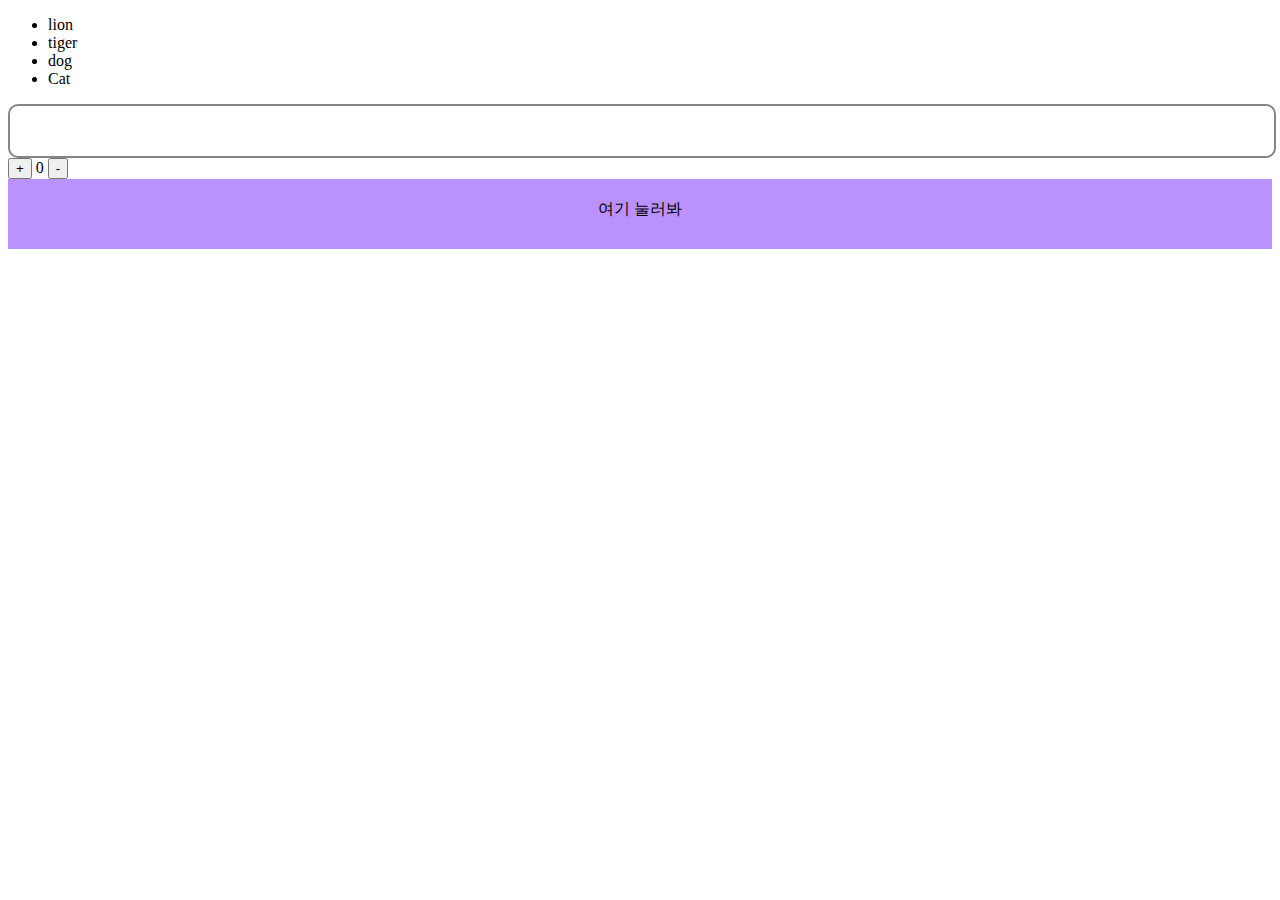
<file: ex_DOM/index.html>
<!DOCTYPE html>
<html lang="ko">
<head>
    <meta charset="UTF-8">
    <meta http-equiv="X-UA-Compatible" content="IE=edge">
    <meta name="viewport" content="width=device-width, initial-scale=1.0">
    <title>Document</title>
    <link rel="stylesheet" href="main.css">
</head>
<body>
    <ul id="animals">
        <li class="animal">lion</li>
        <li class="animal">tiger</li>
        <li class="animal">bear</li>
    </ul>
    <div class="box"></div>
    <button id="plus">+</button>
    <span id="num">0</span>
    <button id="minus">-</button>

    <div class="bar">여기 눌러봐</div>
    <div class="newbar">짠 내가 생겼어</div>
    <script src="practice.js"></script>
</body>
</html>
</file>
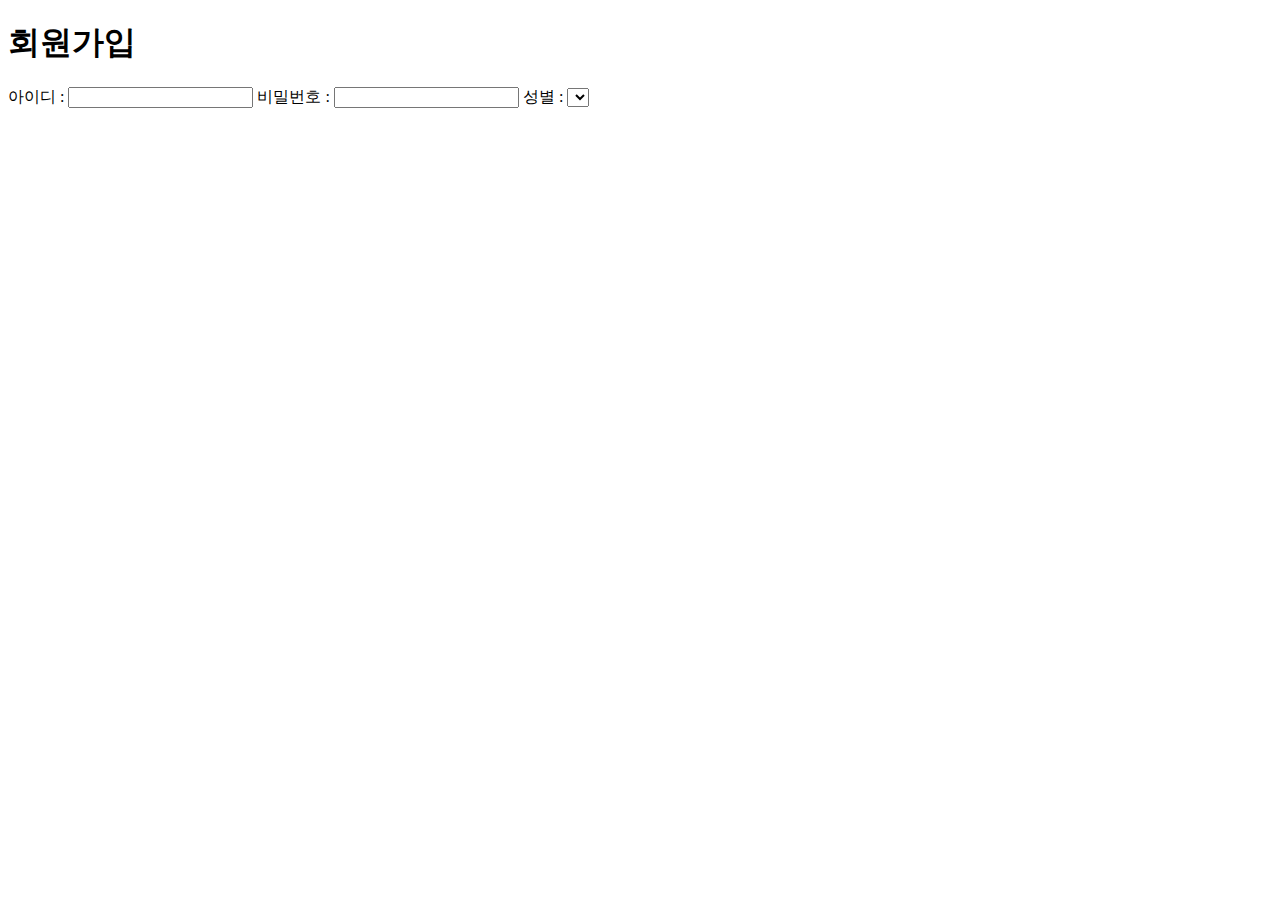
<file: ex.html>
<!DOCTYPE html>
<html lang="en">
<head>
    <meta charset="UTF-8">
    <meta http-equiv="X-UA-Compatible" content="IE=edge">
    <meta name="viewport" content="width=device-width, initial-scale=1.0">
    <title>회원가입</title>
</head>
<body>
    <h1>회원가입</h1>
    <form>
        아이디 : <input type="text">
        비밀번호 : <input type="password">
        성별 : 
        <select></select>

    </form>
</body>
</html>
</file>
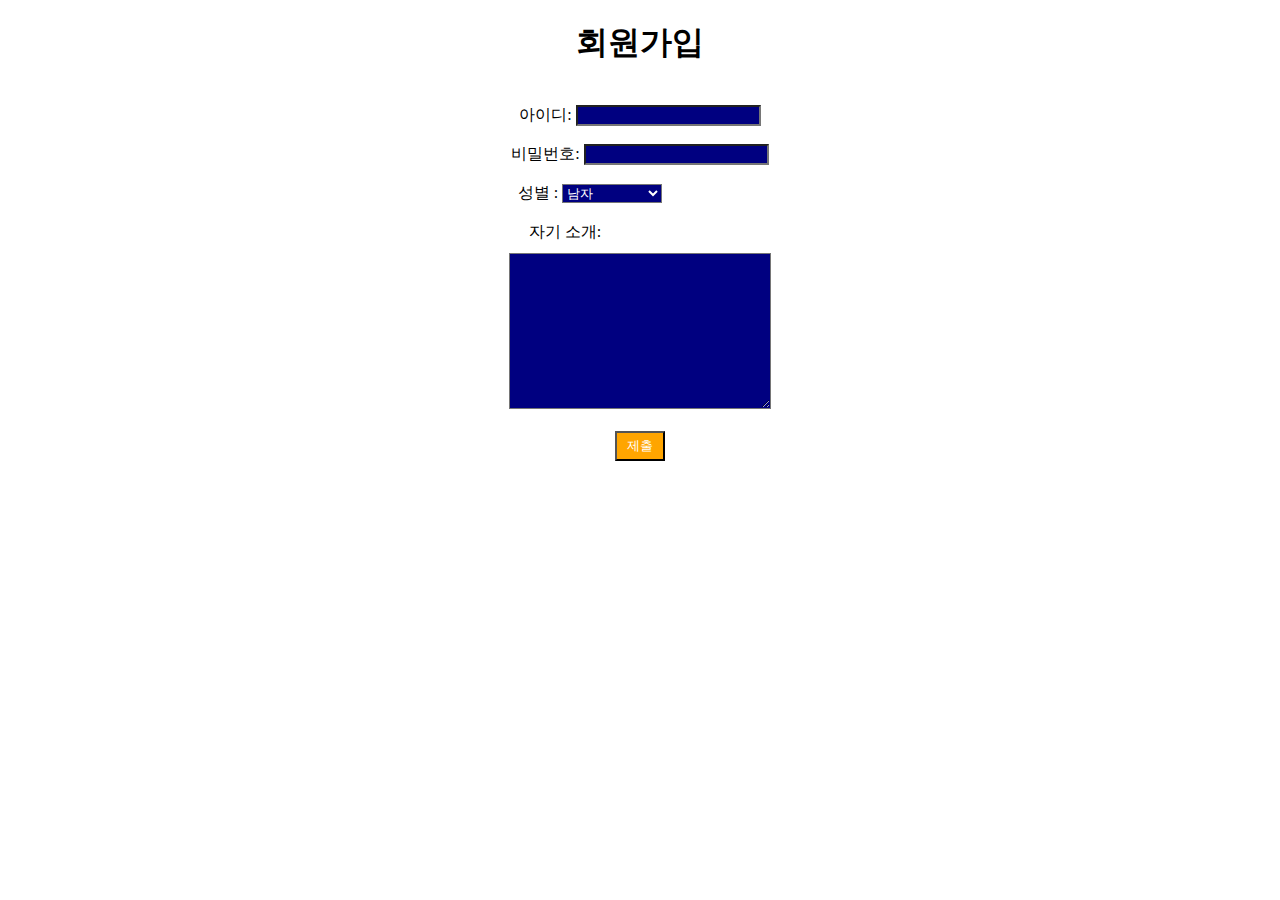
<file: homework.html>
<!DOCTYPE html>
<html lang="en">
<head>
    <meta charset="UTF-8">
    <meta http-equiv="X-UA-Compatible" content="IE=edge">
    <meta name="viewport" content="width=device-width, initial-scale=1.0">
    <title>회원가입</title>
    <style>
        #main{
            text-align: center;
            margin:auto;
        }
        #id{
            margin-bottom: 100px;
        }
        #ID{
            background-color: navy;
            color: white;
        }
        #PWD{
            background-color: navy;
            color: white;
        }
        #MnW{
            background-color: navy;
            color: white;
            width: 100px;
            margin-right: 100px;
        }
        #introduce2{
            margin-top: 10px;
            background-color: navy;
            color: white;
        }
        #me{
            margin-right : 150px;
        }
        #bu{
            background-color: orange;
            color: white;
            width: 50px;
            height: 30px;
        }
    </style>
</head>
<body>
    <h1 style="text-align:center;">회원가입</h1><br>
    <form id="main">
        <div id="id1"><label>아이디: </label><input type="text" name="ID" id="ID"></div><br>
        <div id="pwd"><label>비밀번호: </label><input type="password" name="PWD" id="PWD"></div><br>
        <div id="man"><Label>성별 : </Label>
        <select name="MnW" id="MnW">
            <option value="남자">남자</option>
            <option value="여자">여자</option>
        </select></div>
        <br>
        <div id="introduce1"><Label id="me">자기 소개:</Label><br>
        <textarea name="자기소개" id="introduce2" cols="30" rows="10"></textarea></div>
        <br>
        <div id="sub"><button value="제 출" type="submit" id="bu">제출</button></div>
    </form>    
</body>
</html>
</file>
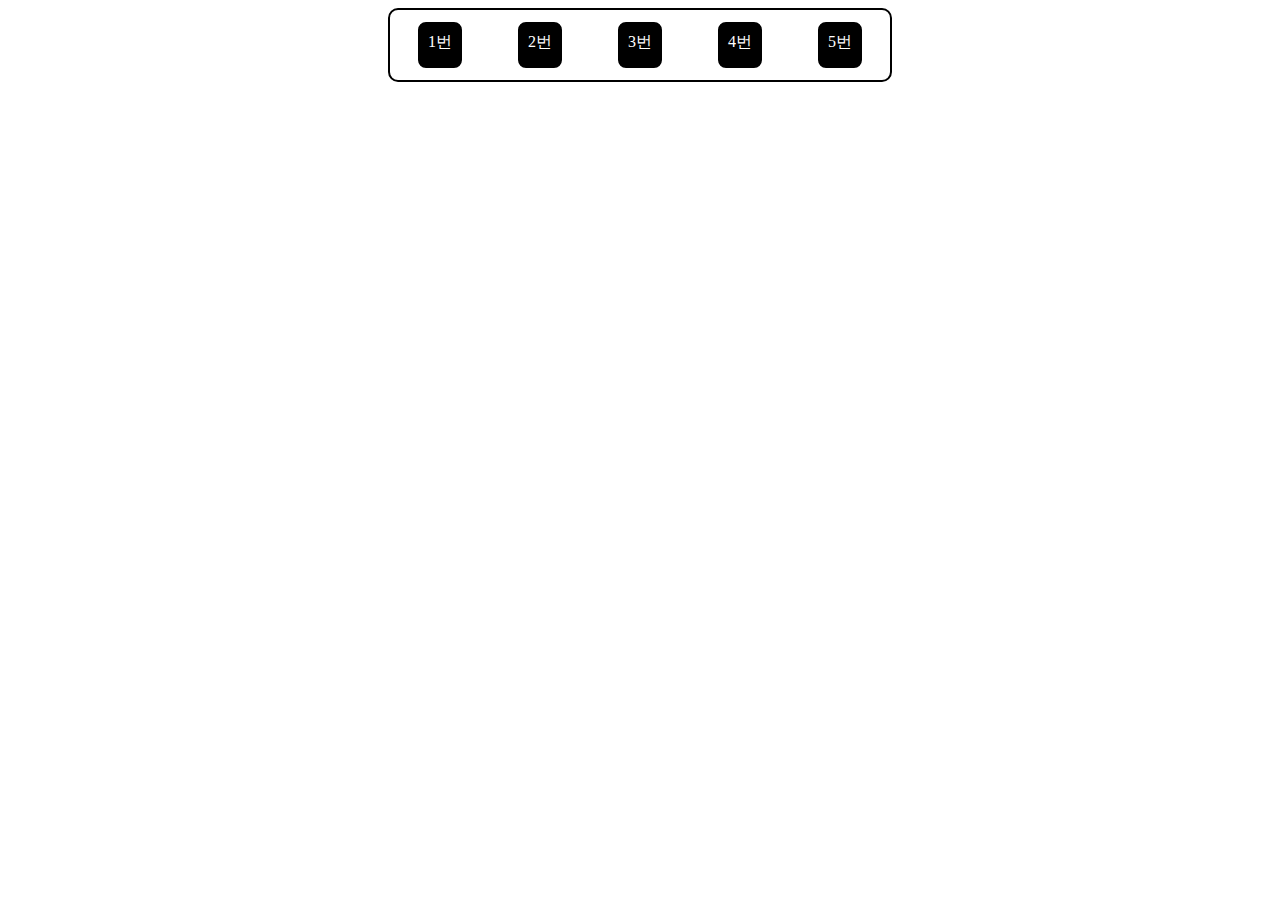
<file: index2.html>
<!DOCTYPE html>
<html lang="en">
<head>
    <meta charset="UTF-8">
    <meta http-equiv="X-UA-Compatible" content="IE=edge">
    <meta name="viewport" content="width=device-width, initial-scale=1.0">
    <title>Document</title>
    <style>
        .main{
            margin: auto;
            width : 500px;
            height : 70px;
            border : 2px solid black;
            border-radius: 10px;
            display: flex;
            flex-wrap: wrap;
            padding: auto;
            justify-content: space-around;
        }
        .box1{
            background: black;  
            border : 2px solid white;
            border-radius: 10px;
            float: left;
            margin: 10px;
            padding : 10px;
            color: white;    
        }
    </style>
</head>
<body>
    <div class="main">
        <div class="box1">1번</div>
        <div class="box1">2번</div>
        <div class="box1">3번</div>
        <div class="box1">4번</div>
        <div class="box1">5번</div>
    </div>
</body>
</html>
</file>
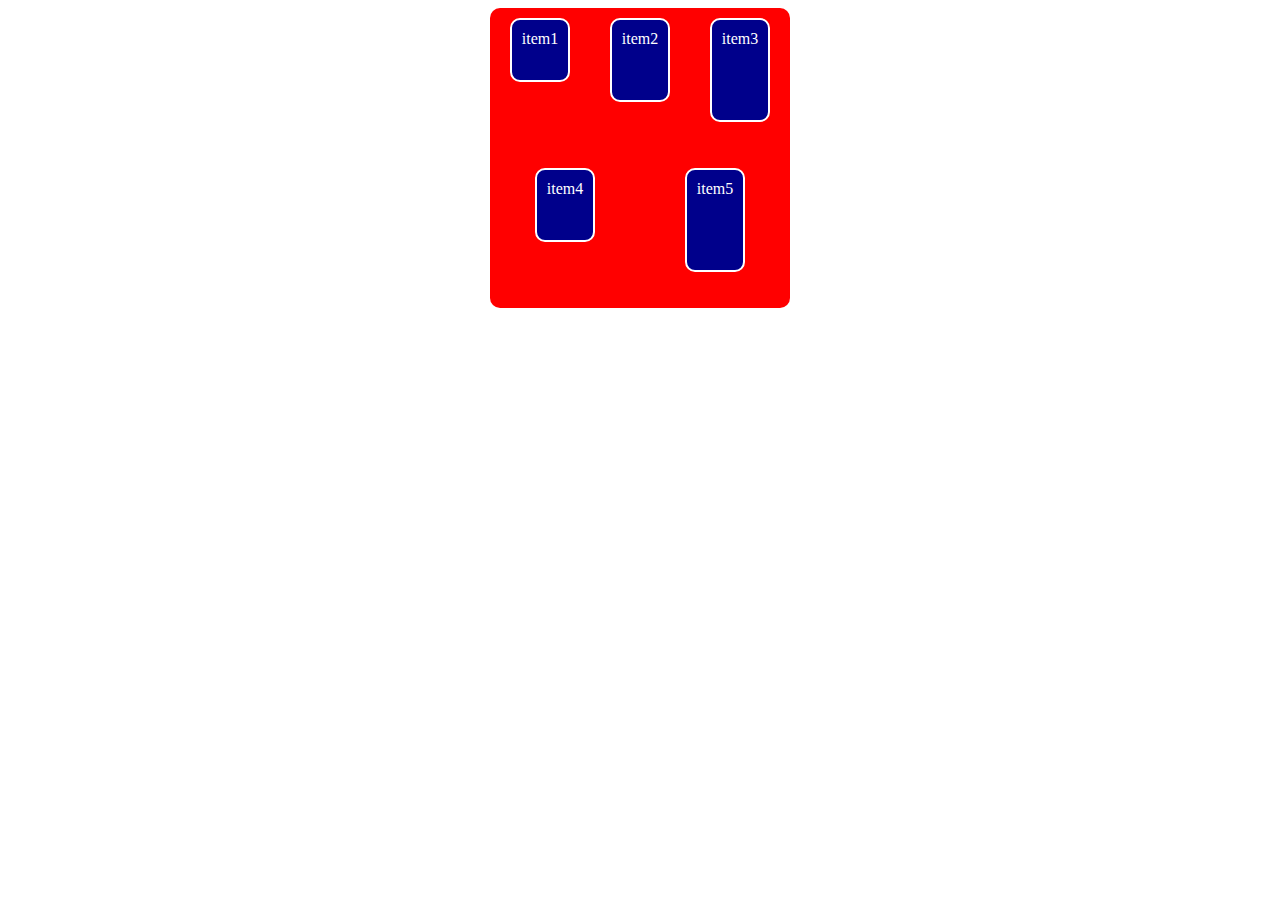
<file: index3.html>
<!DOCTYPE html>
<html lang="en">
<head>
    <meta charset="UTF-8">
    <meta http-equiv="X-UA-Compatible" content="IE=edge">
    <meta name="viewport" content="width=device-width, initial-scale=1.0">
    <title>Document</title>
    <style>
        .out{
            margin : auto;
            background : red;
            width: 300px;
            height : 300px;
            display: flex;
            flex-wrap: wrap;
            justify-content: space-around;
            border-radius: 10px;
            
        }
        .num1{
            background: darkblue;
            border : 2px solid white;
            float: left;
            margin: 10px;
            padding : 10px;
            height: 40px;
            border-radius: 10px;
            color: white;
        }
        .num2{
            background: darkblue;
            border : 2px solid white;
            float: left;
            margin: 10px;
            padding : 10px;
            height: 60px;
            border-radius: 10px;
            color: white;
        }
        .num3{
            background: darkblue;
            border : 2px solid white;
            float: left;
            margin: 10px;
            padding : 10px;
            height: 80px;
            border-radius: 10px;
            color: white;
        }
        .num4{
            background: darkblue;
            border : 2px solid white;
            margin: 10px;
            padding : 10px;
            float: left;
            border-radius: 10px;
            height: 50px;
            color: white;
        }
        .num5{
            background: darkblue;
            border : 2px solid white;
            margin: 10px;
            padding : 10px;
            float: right;
            border-radius: 10px;
            height: 80px;
            color: white;
        }

    </style>
</head>
<body>
    <div class="out">
        <div class="num1">item1</div>
        <div class="num2">item2</div>
        <div class="num3">item3</div>
        <div class="num4">item4</div>
        <div class="num5">item5</div>
    </div>
</body>
</html>
</file>
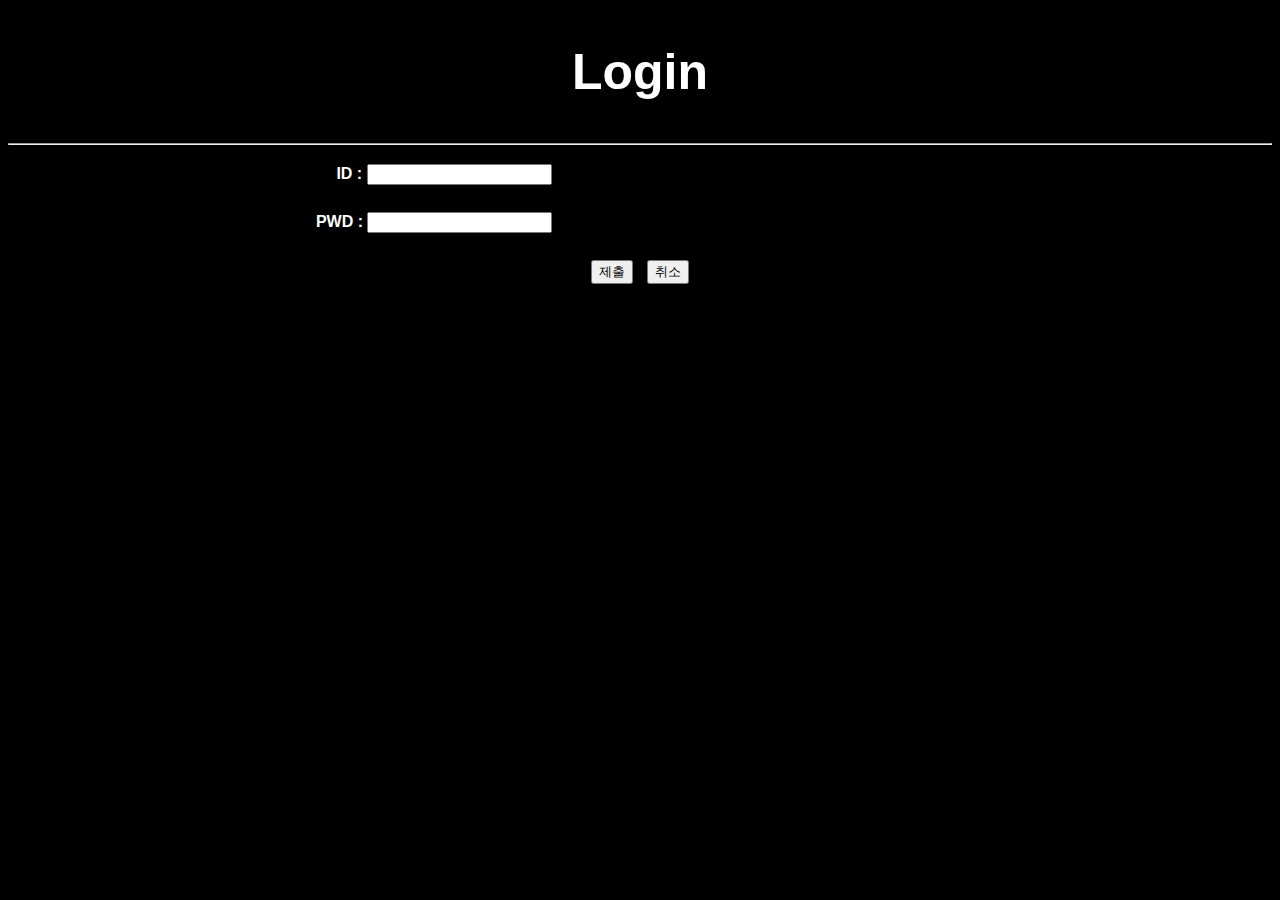
<file: study02.html>
<!DOCTYPE html>
<html lang="en">
<head>
    <meta charset="UTF-8">
    <meta http-equiv="X-UA-Compatible" content="IE=edge">
    <meta name="viewport" content="width=device-width, initial-scale=1.0">
    <title>Document</title>
    <link rel="preconnect" href="https://fonts.googleapis.com">
    <link rel="preconnect" href="https://fonts.gstatic.com" 교차 출처>
    <link href="https: //fonts.googleapis.com/css2? family= Lato:ital,wght@1,700 & display=swap" rel="stylesheet">

    <style>

        #main{
            height: 150px;
            width: 1300;
            border: 1px solid;
            
        }
        #ID{        
            margin-top: 10px;
            height: 30px;
            width : 870px;
            text-align: center;
            
        }
        #ID1{
            font-family: 'Lato', sans-serif;
            font-weight: 700;
            color: white;
        }
        #PWD{        
            height: 30px;
            width : 850px;
            text-align: center;
            
        }
        #PWD1{   
            font-family: 'Lato', sans-serif;
            font-weight: 700;
            color: white;
        }
        #Login{
            font-family: 'Lato', sans-serif;
            font-size: 50px;
            text-align: center;
            color: white;
        }
        #header{
            margin-top: 0px;
            margin-bottom: 0px;
            border : 1px solid;
            
        }
        #BT1{
            margin-right: 10px;
            
        }
        #end{
            text-align: center;
            font-family: 'Lato', sans-serif;
            font-weight: 700;
            font-size: 50px;
        }

    </style>
</head>
<body style="background-color:black;">
    <div id="header">
    <h1 id="Login">Login</h1>
</div>
    <hr>
    <div id="main">
    <form action="" style="text-align: center;">
        <div id="ID">
        <Label id="ID1"> ID   : </Label><input type="text"></div><br>
        <div id="PWD">
        <label id="PWD1"> PWD :</label> <input type="password"></div><br>
        
        
        <button id="BT1" type="submit">제출</button>
        <button type="reset">취소</button>
    </div>
    </form>
    </div>
    <p id="end">감사합니다</p>
</body>
</html>
</file>
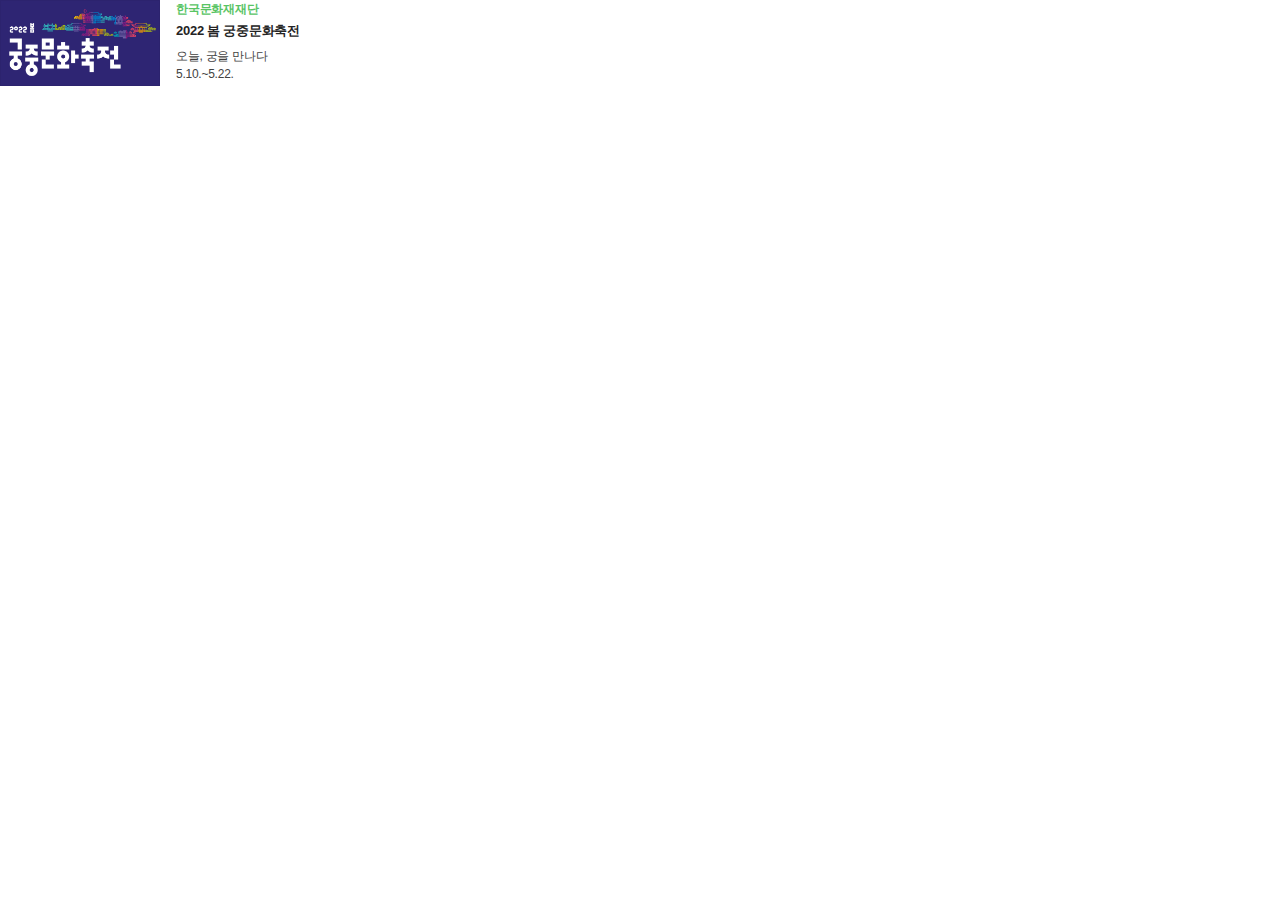
<file: tag1_files/fxshow(1).html>
<!DOCTYPE html>
<!-- saved from url=(0181)https://siape.veta.naver.com/fxshow?su=SU10642&nrefreshx=0#frameId=da_public_right_tgtLREC&origin=https%3A%2F%2Fwww.naver.com&msgToken=1587116657.067547&isFluid=false&runtime=NDPSDK -->
<html lang="ko"><head><meta http-equiv="Content-Type" content="text/html; charset=UTF-8">
    
    <title>NAVER</title>
    <style type="text/css">
    /* DA Alternative - Contents Style */
    html, body {
        margin: 0;
        padding: 0;
    }

    .main_public a {
        text-decoration: none;
        color: inherit;
    }

    .main_public a,
    .main_public img {
        border: none;
        outline: none;
    }

    .main_public em {
        font-style: normal;
    }

    .main_public {
        position: relative;
        width: 350px;
        height: 86px;
        font-family: "Malgun Gothic", "맑은 고딕", -apple-system, BlinkMacSystemFont, helvetica, "Apple SD Gothic Neo", sans-serif;
    }

    .main_public_wrap {
        display: block;
        overflow: hidden;
    }

    .main_public_image {
        overflow: hidden;
        position: relative;
        float: left;
        width: 160px;
        height: 86px;
    }

    .main_public_image::after {
        position: absolute;
        top: 0;
        left: 0;
        right: 0;
        bottom: 0;
        border: 1px solid rgba(0, 0, 0, 0.04);
        content: '';
    }

    .main_public_image img {
        vertical-align: top;
    }

    .main_public_image img {
        -webkit-transition: -webkit-transform .2s cubic-bezier(.165, .84, .44, 1);
        transition: -webkit-transform .2s cubic-bezier(.165, .84, .44, 1);
        transition: transform .2s cubic-bezier(.165, .84, .44, 1);
        transition: transform .2s cubic-bezier(.165, .84, .44, 1), -webkit-transform .2s cubic-bezier(.165, .84, .44, 1);
        image-rendering: -webkit-optimize-contrast;
    }

    .main_public_wrap:hover .main_public_image img {
        -webkit-transition-duration: .3s;
        transition-duration: .3s;
        -webkit-transform: scale(1.05);
        -ms-transform: scale(1.05);
        transform: scale(1.05);
    }

    .main_public_content {
        overflow: hidden;
        height: 86px;
        padding: 2px 2px 0 16px;
        font-size: 12px;
        line-height: 1.25;
        box-sizing: border-box;
        text-align: left;
    }

    .main_public_subtitle {
        display: block;
        overflow: hidden;
        font-weight: 700;
        letter-spacing: -0.25px;
        color: #58c464;
        white-space: nowrap;
    }

    .main_public_title {
        display: block;
        margin-top: 6px;
        font-size: 13px;
        font-weight: 700;
        line-height: 1.25;
        letter-spacing: -0.26px;
        color: #242424;
        white-space: nowrap;
    }

    .main_public_content:hover .main_public_title {
        text-decoration: underline;
    }

    .main_public_desc {
        margin-top: 8px;
    }

    .main_public_desc,
    .main_public_desc2 {
        overflow: hidden;
        line-height: 18px;
        letter-spacing: -0.25px;
        color: #424242;
        white-space: nowrap;
    }

    .main_public.type_dark .main_public_wrap{
        background: #292a2d;
    }
    .main_public.type_dark .main_public_subtitle{
        color: #19ce60;
    }
    .main_public.type_dark .main_public_title{
        color: #d9d9d9;;
    }
    .main_public.type_dark .main_public_desc,
    .main_public.type_dark .main_public_desc2{
        color: #a8a8a8;
    }
    </style>
    <script type="text/javascript" src="./pc.veta.core.min.js(1).다운로드"></script>
    <script type="text/javascript" src="./jquery-1.8.0.min.js.다운로드"></script>
</head>

<body onload="initAd()">
    <div class="main_public" id="publicDA">
        <a href="https://siape.veta.naver.com/fxclick?eu=EU10042003&amp;calp=-&amp;oj=v5CTbkHvsv6ZjsJsE03Y62P%2FDSA8qYAxfb%2FaqwsaftWf0CkZaMgeQmpPFNUKvEkgXr1OGrMWRiKfosEKkCVHVVm1o4UlkF6Sb3xhuAE8ojn7uHodway9bg&amp;ac=8555170&amp;src=5812516&amp;br=3853654&amp;evtcd=P901&amp;x_ti=1292&amp;tb=&amp;oid=&amp;sid1=&amp;sid2=&amp;rk=ce11bf21c185d4a74ae150dd068f4ffe&amp;eltts=KiChk36kFSUF5ZKnTJ1KmQ%3D%3D&amp;lu=&amp;brs=Y&amp;" class="main_public_wrap" id="ac_banner_a" target="_blank">
            <div class="main_public_image">
                <img class="thumb_img" src="./e24d9eb59a4f33000e2e_20220502170300821.png" width="160" height="86" alt=""></div>
            <div class="main_public_content">
                <em class="main_public_subtitle">한국문화재재단</em>
                <strong class="main_public_title">2022 봄 궁중문화축전</strong>
                <div class="main_public_desc">오늘, 궁을 만나다</div>
                <div class="main_public_desc2">5.10.~5.22.</div>
            </div>
        <div id="da_access" style="position: absolute; top: 50%; left: 50%; width: 154px; height: 58px; margin: -29px 0px 0px -77px; background: url(&quot;https://ssl.pstatic.net/tveta/libs/res/www/common/info/da_access.png&quot;); display: none;"></div></a>
    </div>
    <script type="text/javascript">
    var darkmode = false;

    var sdkBridge = new naver_corp_da.SdkBridge({
        viewableImpressed: function () {
            var util = naver_corp_da.Util ? new naver_corp_da.Util() : typeof NBP_CORP !== 'undefined' ? new NBP_CORP.Nimp() : null;

            if (util) {
                util.log("https://siape.veta.naver.com/fxview?eu=EU10042003&calp=-&oj=v5CTbkHvsv6ZjsJsE03Y62P%2FDSA8qYAxfb%2FaqwsaftWf0CkZaMgeQmpPFNUKvEkgXr1OGrMWRiKfosEKkCVHVVm1o4UlkF6Sb3xhuAE8ojn7uHodway9bg&ac=8555170&src=5812516&evtcd=V900&x_ti=1292&tb=&oid=&sid1=&sid2=&rk=ce11bf21c185d4a74ae150dd068f4ffe&eltts=KiChk36kFSUF5ZKnTJ1KmQ%3D%3D&brs=Y&&eid=V900&t=i");
            }
        },
        hostMetaChanged: function(hostMeta) {
            darkmode = hostMeta.theme === 'dark';

            if(darkmode){
                var publicDA = window.document.getElementById("publicDA");
                var tempClassName = publicDA.className;
                tempClassName += " type_dark";
                publicDA.className = tempClassName;
            }
        }
    });

    function initAd() {
        initAltForImage();
        sdkBridge.init();
    }

    function initAltForImage() {
      // DA Alternative - Create Access Layer
      var accessLayer = document.createElement('div');
      accessLayer.setAttribute('id', 'da_access');
      accessLayer.style.cssText = 'position:absolute;top:50%;left:50%;width:154px;height:58px;margin:-29px 0 0 -77px;background:url(https://ssl.pstatic.net/tveta/libs/res/www/common/info/da_access.png)';
      accessLayer.style.display = "none";
      var oAdDiv = document.getElementById("ac_banner_a");
      oAdDiv.appendChild(accessLayer);

      // DA Alternative - Focus Action
      var altLink = document.getElementById("ac_banner_a");
      var bMousedown = false;

      altLink.onmousedown = function() {
        bMousedown = true;
      };

      altLink.onfocus = function() {
        if (!bMousedown) {
          accessLayer.style.display = "block";
        }
      };

      altLink.onblur = function() {
        accessLayer.style.display = "none";
      };
    }
    </script>


</body></html>
</file>
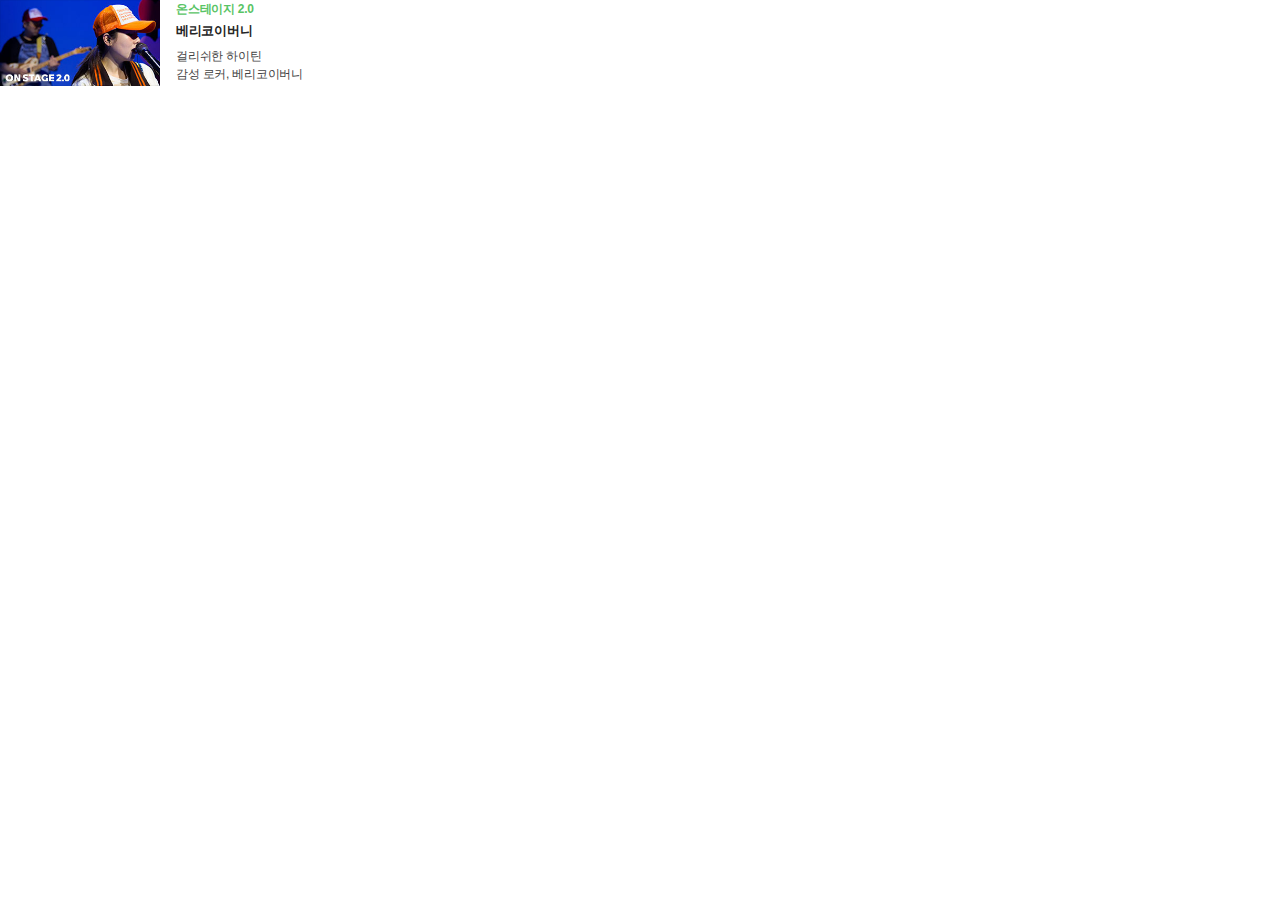
<file: tag1_files/fxshow(2).html>
<!DOCTYPE html>
<!-- saved from url=(0177)https://siape.veta.naver.com/fxshow?su=SU10640&nrefreshx=0#frameId=veta_time2_tgtLREC&origin=https%3A%2F%2Fwww.naver.com&msgToken=1723628923.1165483&isFluid=false&runtime=NDPSDK -->
<html lang="ko"><head><meta http-equiv="Content-Type" content="text/html; charset=UTF-8">
    
    <title>NAVER</title>
    <style type="text/css">
    /* DA Alternative - Contents Style */
    html, body {
        margin: 0;
        padding: 0;
    }

    .main_public a {
        text-decoration: none;
        color: inherit;
    }

    .main_public a,
    .main_public img {
        border: none;
        outline: none;
    }

    .main_public em {
        font-style: normal;
    }

    .main_public {
        position: relative;
        width: 350px;
        height: 86px;
        font-family: "Malgun Gothic", "맑은 고딕", -apple-system, BlinkMacSystemFont, helvetica, "Apple SD Gothic Neo", sans-serif;
    }

    .main_public_wrap {
        display: block;
        overflow: hidden;
    }

    .main_public_image {
        overflow: hidden;
        position: relative;
        float: left;
        width: 160px;
        height: 86px;
    }

    .main_public_image::after {
        position: absolute;
        top: 0;
        left: 0;
        right: 0;
        bottom: 0;
        border: 1px solid rgba(0, 0, 0, 0.04);
        content: '';
    }

    .main_public_image img {
        vertical-align: top;
    }

    .main_public_image img {
        -webkit-transition: -webkit-transform .2s cubic-bezier(.165, .84, .44, 1);
        transition: -webkit-transform .2s cubic-bezier(.165, .84, .44, 1);
        transition: transform .2s cubic-bezier(.165, .84, .44, 1);
        transition: transform .2s cubic-bezier(.165, .84, .44, 1), -webkit-transform .2s cubic-bezier(.165, .84, .44, 1);
        image-rendering: -webkit-optimize-contrast;
    }

    .main_public_wrap:hover .main_public_image img {
        -webkit-transition-duration: .3s;
        transition-duration: .3s;
        -webkit-transform: scale(1.05);
        -ms-transform: scale(1.05);
        transform: scale(1.05);
    }

    .main_public_content {
        overflow: hidden;
        height: 86px;
        padding: 2px 2px 0 16px;
        font-size: 12px;
        line-height: 1.25;
        box-sizing: border-box;
        text-align: left;
    }

    .main_public_subtitle {
        display: block;
        overflow: hidden;
        font-weight: 700;
        letter-spacing: -0.25px;
        color: #58c464;
        white-space: nowrap;
    }

    .main_public_title {
        display: block;
        margin-top: 6px;
        font-size: 13px;
        font-weight: 700;
        line-height: 1.25;
        letter-spacing: -0.26px;
        color: #242424;
        white-space: nowrap;
    }

    .main_public_content:hover .main_public_title {
        text-decoration: underline;
    }

    .main_public_desc {
        margin-top: 8px;
    }

    .main_public_desc,
    .main_public_desc2 {
        overflow: hidden;
        line-height: 18px;
        letter-spacing: -0.25px;
        color: #424242;
        white-space: nowrap;
    }

    .main_public.type_dark .main_public_wrap{
        background: #292a2d;
    }
    .main_public.type_dark .main_public_subtitle{
        color: #19ce60;
    }
    .main_public.type_dark .main_public_title{
        color: #d9d9d9;;
    }
    .main_public.type_dark .main_public_desc,
    .main_public.type_dark .main_public_desc2{
        color: #a8a8a8;
    }
    </style>
    <script type="text/javascript" src="./pc.veta.core.min.js(1).다운로드"></script>
    <script type="text/javascript" src="./jquery-1.8.0.min.js.다운로드"></script>
</head>

<body onload="initAd()">
    <div class="main_public" id="publicDA">
        <a href="https://siape.veta.naver.com/fxclick?eu=EU10042001&amp;calp=-&amp;oj=v5CTbkHvsv58qmE6JblpZWP%2FDSA8qYAxfb%2FaqwsaftWf0CkZaMgeQmpPFNUKvEkgXr1OGrMWRiKfosEKkCVHVVm1o4UlkF6Sb3xhuAE8ojn7uHodway9bg&amp;ac=8560864&amp;src=5828572&amp;br=3862055&amp;evtcd=P901&amp;x_ti=1292&amp;tb=&amp;oid=&amp;sid1=&amp;sid2=&amp;rk=c7c7b65dba0d7cba31b56cb6710cd630&amp;eltts=KiChk36kFSUF5ZKnTJ1KmQ%3D%3D&amp;lu=&amp;brs=Y&amp;" class="main_public_wrap" id="ac_banner_a" target="_blank">
            <div class="main_public_image">
                <img class="thumb_img" src="./1a77f8722c9d71d8b4ce_20220512152603100.jpg" width="160" height="86" alt=""></div>
            <div class="main_public_content">
                <em class="main_public_subtitle">온스테이지 2.0</em>
                <strong class="main_public_title">베리코이버니</strong>
                <div class="main_public_desc">걸리쉬한 하이틴</div>
                <div class="main_public_desc2">감성 로커, 베리코이버니</div>
            </div>
        <div id="da_access" style="position: absolute; top: 50%; left: 50%; width: 154px; height: 58px; margin: -29px 0px 0px -77px; background: url(&quot;https://ssl.pstatic.net/tveta/libs/res/www/common/info/da_access.png&quot;); display: none;"></div></a>
    </div>
    <script type="text/javascript">
    var darkmode = false;

    var sdkBridge = new naver_corp_da.SdkBridge({
        viewableImpressed: function () {
            var util = naver_corp_da.Util ? new naver_corp_da.Util() : typeof NBP_CORP !== 'undefined' ? new NBP_CORP.Nimp() : null;

            if (util) {
                util.log("https://siape.veta.naver.com/fxview?eu=EU10042001&calp=-&oj=v5CTbkHvsv58qmE6JblpZWP%2FDSA8qYAxfb%2FaqwsaftWf0CkZaMgeQmpPFNUKvEkgXr1OGrMWRiKfosEKkCVHVVm1o4UlkF6Sb3xhuAE8ojn7uHodway9bg&ac=8560864&src=5828572&evtcd=V900&x_ti=1292&tb=&oid=&sid1=&sid2=&rk=c7c7b65dba0d7cba31b56cb6710cd630&eltts=KiChk36kFSUF5ZKnTJ1KmQ%3D%3D&brs=Y&&eid=V900&t=i");
            }
        },
        hostMetaChanged: function(hostMeta) {
            darkmode = hostMeta.theme === 'dark';

            if(darkmode){
                var publicDA = window.document.getElementById("publicDA");
                var tempClassName = publicDA.className;
                tempClassName += " type_dark";
                publicDA.className = tempClassName;
            }
        }
    });

    function initAd() {
        initAltForImage();
        sdkBridge.init();
    }

    function initAltForImage() {
      // DA Alternative - Create Access Layer
      var accessLayer = document.createElement('div');
      accessLayer.setAttribute('id', 'da_access');
      accessLayer.style.cssText = 'position:absolute;top:50%;left:50%;width:154px;height:58px;margin:-29px 0 0 -77px;background:url(https://ssl.pstatic.net/tveta/libs/res/www/common/info/da_access.png)';
      accessLayer.style.display = "none";
      var oAdDiv = document.getElementById("ac_banner_a");
      oAdDiv.appendChild(accessLayer);

      // DA Alternative - Focus Action
      var altLink = document.getElementById("ac_banner_a");
      var bMousedown = false;

      altLink.onmousedown = function() {
        bMousedown = true;
      };

      altLink.onfocus = function() {
        if (!bMousedown) {
          accessLayer.style.display = "block";
        }
      };

      altLink.onblur = function() {
        accessLayer.style.display = "none";
      };
    }
    </script>


</body></html>
</file>
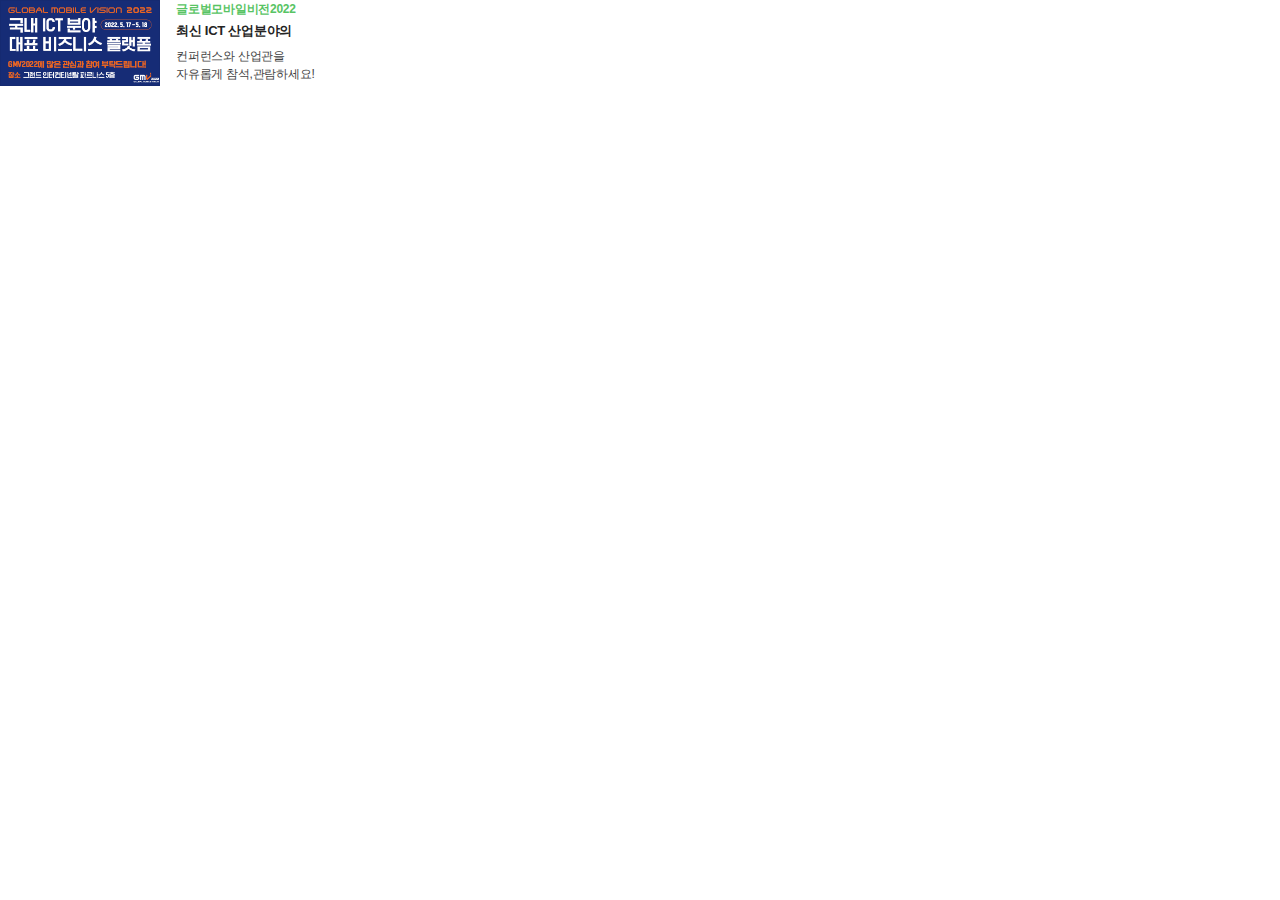
<file: tag1_files/fxshow.html>
<!DOCTYPE html>
<!-- saved from url=(0180)https://siape.veta.naver.com/fxshow?su=SU10641&nrefreshx=0#frameId=da_public_left_tgtLREC&origin=https%3A%2F%2Fwww.naver.com&msgToken=3173866874.103773&isFluid=false&runtime=NDPSDK -->
<html lang="ko"><head><meta http-equiv="Content-Type" content="text/html; charset=UTF-8">
    
    <title>NAVER</title>
    <style type="text/css">
    /* DA Alternative - Contents Style */
    html, body {
        margin: 0;
        padding: 0;
    }

    .main_public a {
        text-decoration: none;
        color: inherit;
    }

    .main_public a,
    .main_public img {
        border: none;
        outline: none;
    }

    .main_public em {
        font-style: normal;
    }

    .main_public {
        position: relative;
        width: 350px;
        height: 86px;
        font-family: "Malgun Gothic", "맑은 고딕", -apple-system, BlinkMacSystemFont, helvetica, "Apple SD Gothic Neo", sans-serif;
    }

    .main_public_wrap {
        display: block;
        overflow: hidden;
    }

    .main_public_image {
        overflow: hidden;
        position: relative;
        float: left;
        width: 160px;
        height: 86px;
    }

    .main_public_image::after {
        position: absolute;
        top: 0;
        left: 0;
        right: 0;
        bottom: 0;
        border: 1px solid rgba(0, 0, 0, 0.04);
        content: '';
    }

    .main_public_image img {
        vertical-align: top;
    }

    .main_public_image img {
        -webkit-transition: -webkit-transform .2s cubic-bezier(.165, .84, .44, 1);
        transition: -webkit-transform .2s cubic-bezier(.165, .84, .44, 1);
        transition: transform .2s cubic-bezier(.165, .84, .44, 1);
        transition: transform .2s cubic-bezier(.165, .84, .44, 1), -webkit-transform .2s cubic-bezier(.165, .84, .44, 1);
        image-rendering: -webkit-optimize-contrast;
    }

    .main_public_wrap:hover .main_public_image img {
        -webkit-transition-duration: .3s;
        transition-duration: .3s;
        -webkit-transform: scale(1.05);
        -ms-transform: scale(1.05);
        transform: scale(1.05);
    }

    .main_public_content {
        overflow: hidden;
        height: 86px;
        padding: 2px 2px 0 16px;
        font-size: 12px;
        line-height: 1.25;
        box-sizing: border-box;
        text-align: left;
    }

    .main_public_subtitle {
        display: block;
        overflow: hidden;
        font-weight: 700;
        letter-spacing: -0.25px;
        color: #58c464;
        white-space: nowrap;
    }

    .main_public_title {
        display: block;
        margin-top: 6px;
        font-size: 13px;
        font-weight: 700;
        line-height: 1.25;
        letter-spacing: -0.26px;
        color: #242424;
        white-space: nowrap;
    }

    .main_public_content:hover .main_public_title {
        text-decoration: underline;
    }

    .main_public_desc {
        margin-top: 8px;
    }

    .main_public_desc,
    .main_public_desc2 {
        overflow: hidden;
        line-height: 18px;
        letter-spacing: -0.25px;
        color: #424242;
        white-space: nowrap;
    }

    .main_public.type_dark .main_public_wrap{
        background: #292a2d;
    }
    .main_public.type_dark .main_public_subtitle{
        color: #19ce60;
    }
    .main_public.type_dark .main_public_title{
        color: #d9d9d9;;
    }
    .main_public.type_dark .main_public_desc,
    .main_public.type_dark .main_public_desc2{
        color: #a8a8a8;
    }
    </style>
    <script type="text/javascript" src="./pc.veta.core.min.js(1).다운로드"></script>
    <script type="text/javascript" src="./jquery-1.8.0.min.js.다운로드"></script>
</head>

<body onload="initAd()">
    <div class="main_public" id="publicDA">
        <a href="https://siape.veta.naver.com/fxclick?eu=EU10042002&amp;calp=-&amp;oj=v5CTbkHvsv5OPwd2ukHq6GP%2FDSA8qYAxfb%2FaqwsaftWf0CkZaMgeQmpPFNUKvEkgXr1OGrMWRiKfosEKkCVHVVm1o4UlkF6Sb3xhuAE8ojn7uHodway9bg&amp;ac=8559835&amp;src=5825668&amp;br=3860687&amp;evtcd=P901&amp;x_ti=1292&amp;tb=&amp;oid=&amp;sid1=&amp;sid2=&amp;rk=7a9084d6de2e0423a4bda6a3b9bc9b2a&amp;eltts=KiChk36kFSUF5ZKnTJ1KmQ%3D%3D&amp;lu=&amp;brs=Y&amp;" class="main_public_wrap" id="ac_banner_a" target="_blank">
            <div class="main_public_image">
                <img class="thumb_img" src="./193276a3f999e9a2429e_20220511095559134.png" width="160" height="86" alt=""></div>
            <div class="main_public_content">
                <em class="main_public_subtitle">글로벌모바일비전2022</em>
                <strong class="main_public_title">최신 ICT 산업분야의</strong>
                <div class="main_public_desc">컨퍼런스와 산업관을</div>
                <div class="main_public_desc2">자유롭게 참석,관람하세요!</div>
            </div>
        <div id="da_access" style="position: absolute; top: 50%; left: 50%; width: 154px; height: 58px; margin: -29px 0px 0px -77px; background: url(&quot;https://ssl.pstatic.net/tveta/libs/res/www/common/info/da_access.png&quot;); display: none;"></div></a>
    </div>
    <script type="text/javascript">
    var darkmode = false;

    var sdkBridge = new naver_corp_da.SdkBridge({
        viewableImpressed: function () {
            var util = naver_corp_da.Util ? new naver_corp_da.Util() : typeof NBP_CORP !== 'undefined' ? new NBP_CORP.Nimp() : null;

            if (util) {
                util.log("https://siape.veta.naver.com/fxview?eu=EU10042002&calp=-&oj=v5CTbkHvsv5OPwd2ukHq6GP%2FDSA8qYAxfb%2FaqwsaftWf0CkZaMgeQmpPFNUKvEkgXr1OGrMWRiKfosEKkCVHVVm1o4UlkF6Sb3xhuAE8ojn7uHodway9bg&ac=8559835&src=5825668&evtcd=V900&x_ti=1292&tb=&oid=&sid1=&sid2=&rk=7a9084d6de2e0423a4bda6a3b9bc9b2a&eltts=KiChk36kFSUF5ZKnTJ1KmQ%3D%3D&brs=Y&&eid=V900&t=i");
            }
        },
        hostMetaChanged: function(hostMeta) {
            darkmode = hostMeta.theme === 'dark';

            if(darkmode){
                var publicDA = window.document.getElementById("publicDA");
                var tempClassName = publicDA.className;
                tempClassName += " type_dark";
                publicDA.className = tempClassName;
            }
        }
    });

    function initAd() {
        initAltForImage();
        sdkBridge.init();
    }

    function initAltForImage() {
      // DA Alternative - Create Access Layer
      var accessLayer = document.createElement('div');
      accessLayer.setAttribute('id', 'da_access');
      accessLayer.style.cssText = 'position:absolute;top:50%;left:50%;width:154px;height:58px;margin:-29px 0 0 -77px;background:url(https://ssl.pstatic.net/tveta/libs/res/www/common/info/da_access.png)';
      accessLayer.style.display = "none";
      var oAdDiv = document.getElementById("ac_banner_a");
      oAdDiv.appendChild(accessLayer);

      // DA Alternative - Focus Action
      var altLink = document.getElementById("ac_banner_a");
      var bMousedown = false;

      altLink.onmousedown = function() {
        bMousedown = true;
      };

      altLink.onfocus = function() {
        if (!bMousedown) {
          accessLayer.style.display = "block";
        }
      };

      altLink.onblur = function() {
        accessLayer.style.display = "none";
      };
    }
    </script>


</body></html>
</file>
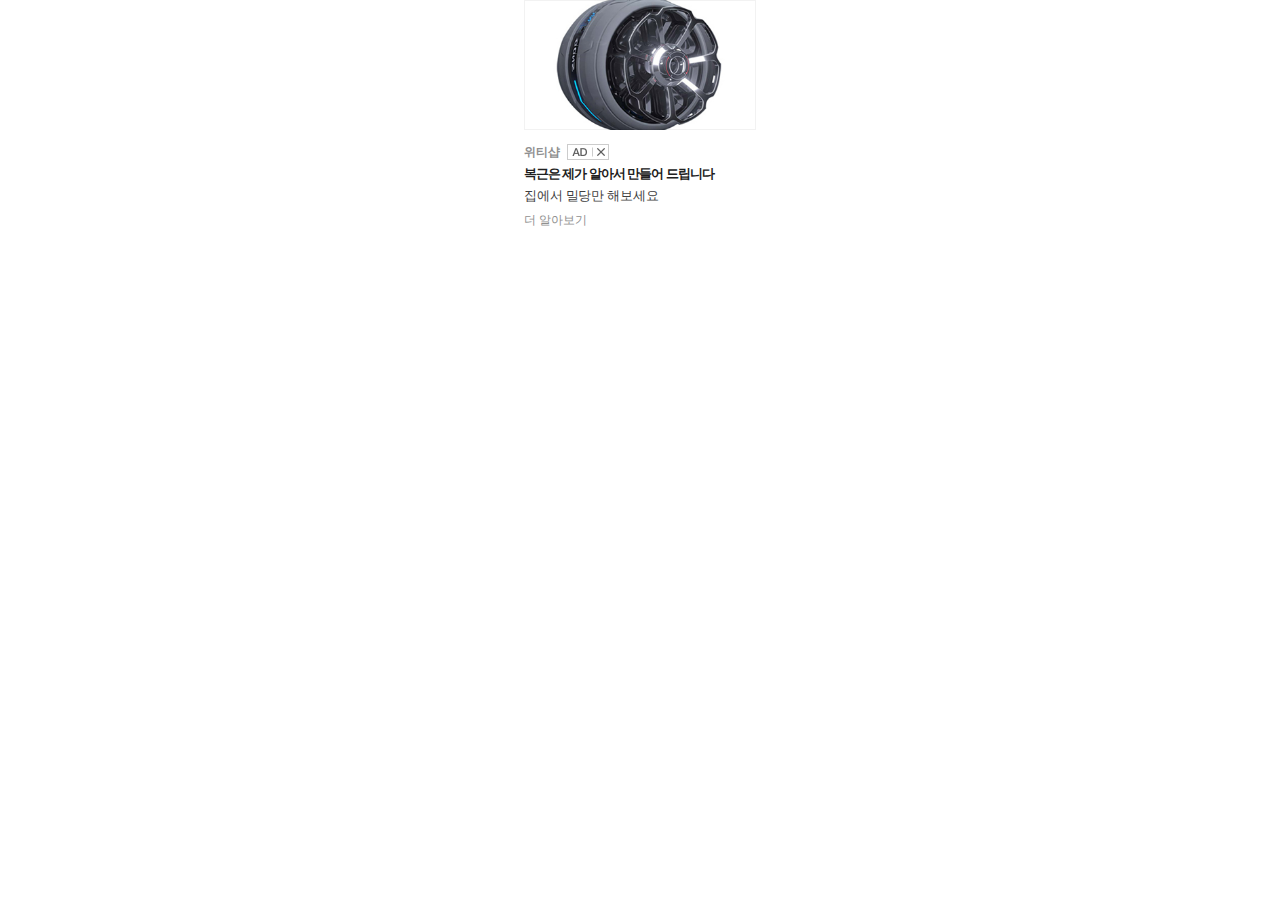
<file: tag1_files/saved_resource(101).html>
<!DOCTYPE html>
<!-- saved from url=(0022)https://www.naver.com/ -->
<html><head><meta http-equiv="Content-Type" content="text/html; charset=UTF-8">
          
          <meta http-equiv="imagetoolbar" content="no">
          <meta http-equiv="imagetoolbar" content="false">
          <meta name="ROBOTS" content="NOINDEX">
          <meta name="ROBOTS" content="NOFOLLOW">
          <meta name="ROBOTS" content="NOARCHIVE">
          <meta name="ROBOTS" content="NOSNIPPET">
          <meta name="ROBOTS" content="NOODP">
          <!--<base target="_top">--><base href="." target="_top">
          <title>광고</title>
          <script type="text/javascript">
            window.onerror = function () { return true; };
          </script>
          <style type="text/css">
            #sf_body {
              min-width: 100%;
              width: 1px;
              margin: 0;
              padding: 0;
              background-color: transparent;
              text-align: center;
            }
            #sf_body table {
              margin: auto;
            }
          </style>
        <link rel="stylesheet" href="./native-web-10009.css"><script type="text/javascript" src="./native-web-10009.js.다운로드" async=""></script><link rel="stylesheet" href="./gfp-native-common.css"><script type="text/javascript" src="./glad-admute.js.다운로드" async="" charset="utf-8"></script><style data-gfp-role="adMuteStyle" type="text/css">
@charset "UTF-8";
.banner_ad_wrapper .ad_mark_area .ad_mark::before, .banner_ad_wrapper .ad_mark_area .ad_privacy::before, .banner_ad_wrapper .ad_mark_area .ad_privacy_only::before, .banner_ad_wrapper .ad_mark_area .ad_close::before, .banner_ad_wrapper .flow_area .ico_logo_naver, .banner_ad_wrapper .flow_area .feedback_area.confirm.privacy .back_btn, .banner_ad_wrapper .type_dark .ad_mark_area .ad_mark::before {
	background-image: url([data-uri]);
	-webkit-background-size: 78px 72px;
	        background-size: 78px 72px;
	background-repeat: no-repeat;
}

.banner_ad_wrapper {
	font-family: -apple-system, BlinkMacSystemFont, 'Apple SD Gothic Neo', Helvetica, '맑은 고딕', 'Malgun Gothic', '돋움', Dotum, sans-serif;
	font-size: 12px;
	line-height: 1.5;
	text-align: left;
	position: relative;
}

.banner_ad_wrapper p, .banner_ad_wrapper h1, .banner_ad_wrapper h2, .banner_ad_wrapper h3, .banner_ad_wrapper h4, .banner_ad_wrapper h5, .banner_ad_wrapper h6, .banner_ad_wrapper ul, .banner_ad_wrapper ol, .banner_ad_wrapper li, .banner_ad_wrapper dl, .banner_ad_wrapper dt, .banner_ad_wrapper dd, .banner_ad_wrapper table, .banner_ad_wrapper th, .banner_ad_wrapper td, .banner_ad_wrapper form, .banner_ad_wrapper fieldset, .banner_ad_wrapper legend, .banner_ad_wrapper input, .banner_ad_wrapper textarea, .banner_ad_wrapper button, .banner_ad_wrapper select {
	margin: 0;
	padding: 0;
}

.banner_ad_wrapper img, .banner_ad_wrapper fieldset {
	border: 0;
}

.banner_ad_wrapper img {
	vertical-align: top;
}

.banner_ad_wrapper ul, .banner_ad_wrapper ol {
	list-style: none;
}

.banner_ad_wrapper em, .banner_ad_wrapper address, .banner_ad_wrapper i {
	font-style: normal;
}

.banner_ad_wrapper a {
	color: inherit;
	text-decoration: none;
}

.banner_ad_wrapper button {
	border: none;
	background: none;
	cursor: pointer;
	-webkit-user-select: none;
}

.banner_ad_wrapper .blind {
	position: absolute;
	overflow: hidden;
	width: 1px;
	height: 1px;
	margin: -1px;
	clip: rect(0, 0, 0, 0);
}

.banner_ad_wrapper .flow_area .feedback_area.question .feedback_list {
	-webkit-flex-wrap: nowrap;
	        flex-wrap: nowrap;
	padding: 0 0 0 15px;
}

.banner_ad_wrapper .flow_area .feedback_area.question .feedback_item {
	-webkit-box-flex: 0;
	-webkit-flex: 0 0 auto;
	        flex: 0 0 auto;
}

.banner_ad_wrapper .flow_area .feedback_area.question .feedback_item:nth-child(n+3) {
	margin-top: 0;
}

.banner_ad_wrapper .flow_area .feedback_area.question .feedback_item:nth-child(2n) {
	margin-left: 0;
}

.banner_ad_wrapper .flow_area .feedback_area.question .feedback_item + .feedback_item {
	margin-left: 4px;
}

.banner_ad_wrapper .ad_mark_area {
	position: absolute;
	top: 0;
	right: 2px;
}

.banner_ad_wrapper .ad_mark_area .ad_mark,
.banner_ad_wrapper .ad_mark_area .ad_privacy,
.banner_ad_wrapper .ad_mark_area .ad_privacy_only,
.banner_ad_wrapper .ad_mark_area .ad_close {
	padding: 2px 4px;
	line-height: 0;
}

.banner_ad_wrapper .ad_mark_area .ad_mark::before,
.banner_ad_wrapper .ad_mark_area .ad_privacy::before,
.banner_ad_wrapper .ad_mark_area .ad_privacy_only::before,
.banner_ad_wrapper .ad_mark_area .ad_close::before {
	display: inline-block;
	vertical-align: top;
	content: '';
}

.banner_ad_wrapper .ad_mark_area .ad_mark {
	display: block;
}

.banner_ad_wrapper .ad_mark_area .ad_mark::before {
	background-position: 0px -18px;
	background-repeat: no-repeat;
	width: 42px;
	height: 16px;
}

.banner_ad_wrapper .ad_mark_area .ad_privacy {
	display: none;
}

.banner_ad_wrapper .ad_mark_area .ad_privacy::before {
	background-position: -44px 0px;
	background-repeat: no-repeat;
	width: 34px;
	height: 16px;
}

.banner_ad_wrapper .ad_mark_area .ad_privacy_only {
	display: block;
}

.banner_ad_wrapper .ad_mark_area .ad_privacy_only::before {
	background-position: 0px -56px;
	background-repeat: no-repeat;
	width: 16px;
	height: 16px;
}

.banner_ad_wrapper .ad_mark_area .ad_close {
	display: block;
}

.banner_ad_wrapper .ad_mark_area .ad_close::before {
	background-position: -62px -18px;
	background-repeat: no-repeat;
	width: 16px;
	height: 16px;
}

.banner_ad_wrapper .flow_area {
	display: none;
	position: absolute;
	top: 0;
	right: 0;
	bottom: 0;
	left: 0;
	padding-bottom: 1px;
	background-color: #dce0e4;
}

.banner_ad_wrapper .flow_area .ico_logo_naver {
	background-position: -20px -36px;
	background-repeat: no-repeat;
	width: 38px;
	height: 7px;
	position: absolute;
	top: 6px;
	right: 6px;
}

.banner_ad_wrapper .flow_area .feedback_area {
	display: none;
	-webkit-box-orient: vertical;
	-webkit-box-direction: normal;
	-webkit-flex-direction: column;
	        flex-direction: column;
	-webkit-box-pack: center;
	-webkit-justify-content: center;
	        justify-content: center;
	-webkit-box-align: center;
	-webkit-align-items: center;
	        align-items: center;
	height: 100%;
	padding: 0 15px;
}

.banner_ad_wrapper .flow_area .feedback_area .feedback_title {
	font-size: 15px;
	line-height: 1;
	color: #303038;
	letter-spacing: -0.5px;
}

.banner_ad_wrapper .flow_area .feedback_area.confirm .confirm_btns {
	display: -webkit-box;
	display: -webkit-flex;
	display: flex;
	width: 100%;
	margin-top: 8px;
}

.banner_ad_wrapper .flow_area .feedback_area.confirm .confirm_btn {
	-webkit-box-flex: 1;
	-webkit-flex: 1;
	        flex: 1;
	padding: 8px 10px 7px;
	border: 1px solid #00BE53;
	-webkit-border-radius: 4px;
	        border-radius: 4px;
	background-color: #00cf5b;
	font-size: 15px;
	line-height: 1.2;
	color: #fff;
	letter-spacing: -0.5px;
	word-break: keep-all;
}

.banner_ad_wrapper .flow_area .feedback_area.confirm .confirm_btn + .confirm_btn {
	border-color: #CBCCCD;
	background-color: #f3f4f5;
	margin-left: 4px;
	color: #303038;
}

.banner_ad_wrapper .flow_area .feedback_area.confirm.privacy .confirm_btn .ico_privacy {
	display: none;
	width: 13px;
	height: 13px;
	vertical-align: -1px;
}

.banner_ad_wrapper .flow_area .feedback_area.confirm.privacy .back_btn {
	background-position: 0px -36px;
	background-repeat: no-repeat;
	width: 18px;
	height: 18px;
	display: none;
	position: absolute;
	top: 4px;
	left: 4px;
}

.banner_ad_wrapper .flow_area .feedback_area.question {
	padding: 0;
}

.banner_ad_wrapper .flow_area .feedback_area.question .feedback_list {
	display: -webkit-box;
	display: -webkit-flex;
	display: flex;
	-webkit-box-sizing: border-box;
	        box-sizing: border-box;
	overflow-x: auto;
	width: 100%;
	margin-top: 8px;
	-webkit-overflow-scrolling: touch;
}

.banner_ad_wrapper .flow_area .feedback_area.question .feedback_btn {
	display: block;
	width: 100%;
	height: 36px;
	padding: 0 10px;
	background-color: #f3f4f5;
	border: 1px solid #CBCCCD;
	-webkit-border-radius: 4px;
	        border-radius: 4px;
	font-size: 15px;
	line-height: 1;
	color: #303038;
	letter-spacing: -0.5px;
}

.banner_ad_wrapper .flow_area.confirm .feedback_area.confirm {
	display: -webkit-box;
	display: -webkit-flex;
	display: flex;
}

.banner_ad_wrapper .flow_area.question .feedback_area.question {
	display: -webkit-box;
	display: -webkit-flex;
	display: flex;
}

.banner_ad_wrapper .flow_area.result .feedback_area.result {
	display: -webkit-box;
	display: -webkit-flex;
	display: flex;
}

.banner_ad_wrapper .flow_area.confirm .feedback_area.confirm.privacy {
	display: none;
}

@media only screen and (min-device-width: 280px) {
	.banner_ad_wrapper .flow_area .feedback_area.question .feedback_item:last-child {
		padding-right: 15px;
	}
}

@media only screen and (min-device-width: 320px) {
	.banner_ad_wrapper .flow_area .feedback_area.question .feedback_list {
		-webkit-flex-wrap: wrap;
		        flex-wrap: wrap;
		padding: 0 15px;
	}
	.banner_ad_wrapper .flow_area .feedback_area.question .feedback_item {
		-webkit-box-flex: 1;
		-webkit-flex: 1 1 -webkit-calc(50% - 2.5px);
		        flex: 1 1 calc(50% - 2.5px);
	}
	.banner_ad_wrapper .flow_area .feedback_area.question .feedback_item + .feedback_item {
		margin-left: 0;
	}
	.banner_ad_wrapper .flow_area .feedback_area.question .feedback_item:last-child {
		padding-right: 0;
	}
	.banner_ad_wrapper .flow_area .feedback_area.question .feedback_item:nth-child(n+3) {
		margin-top: 4px;
	}
	.banner_ad_wrapper .flow_area .feedback_area.question .feedback_item:nth-child(2n) {
		margin-left: 4px;
	}
}

.banner_ad_wrapper.feedback_on .flow_area {
	display: block;
}

.banner_ad_wrapper.feedback_on .ad_mark_area {
	display: none;
}

@media only screen and (min-device-width: 320px) {
	.banner_ad_wrapper.type_image .flow_area .feedback_area.question .feedback_list {
		-webkit-flex-wrap: nowrap;
		        flex-wrap: nowrap;
		padding: 0 0 0 15px;
	}
	.banner_ad_wrapper.type_image .flow_area .feedback_area.question .feedback_item {
		-webkit-box-flex: 0;
		-webkit-flex: 0 0 auto;
		        flex: 0 0 auto;
	}
	.banner_ad_wrapper.type_image .flow_area .feedback_area.question .feedback_item:nth-child(n+3) {
		margin-top: 0;
	}
	.banner_ad_wrapper.type_image .flow_area .feedback_area.question .feedback_item:nth-child(2n) {
		margin-left: 0;
	}
	.banner_ad_wrapper.type_image .flow_area .feedback_area.question .feedback_item + .feedback_item {
		margin-left: 4px;
	}
	.banner_ad_wrapper.type_image .flow_area .feedback_area.question .feedback_btn {
		padding: 0 18px;
	}
	.banner_ad_wrapper.type_image .flow_area .feedback_area.question .feedback_item:last-child {
		padding-right: 15px;
	}
}

@media only screen and (min-device-width: 360px) {
	.banner_ad_wrapper.type_image .flow_area .feedback_area.question .feedback_list {
		-webkit-flex-wrap: wrap;
		        flex-wrap: wrap;
		padding: 0 15px;
	}
	.banner_ad_wrapper.type_image .flow_area .feedback_area.question .feedback_item {
		-webkit-box-flex: 1;
		-webkit-flex: 1 1 -webkit-calc(50% - 2.5px);
		        flex: 1 1 calc(50% - 2.5px);
	}
	.banner_ad_wrapper.type_image .flow_area .feedback_area.question .feedback_item + .feedback_item {
		margin-left: 0;
	}
	.banner_ad_wrapper.type_image .flow_area .feedback_area.question .feedback_item:last-child {
		padding-right: 0;
	}
	.banner_ad_wrapper.type_image .flow_area .feedback_area.question .feedback_item:nth-child(n+3) {
		margin-top: 4px;
	}
	.banner_ad_wrapper.type_image .flow_area .feedback_area.question .feedback_item:nth-child(2n) {
		margin-left: 4px;
	}
	.banner_ad_wrapper.type_image .flow_area .feedback_area.question .feedback_btn {
		padding: 0 4px;
	}
}

@media only screen and (min-device-width: 320px) {
	.banner_ad_wrapper.type_one_row .flow_area .feedback_area.question .feedback_list {
		-webkit-flex-wrap: nowrap;
		        flex-wrap: nowrap;
		padding: 0 0 0 15px;
	}
	.banner_ad_wrapper.type_one_row .flow_area .feedback_area.question .feedback_item {
		-webkit-box-flex: 0;
		-webkit-flex: 0 0 auto;
		        flex: 0 0 auto;
	}
	.banner_ad_wrapper.type_one_row .flow_area .feedback_area.question .feedback_item:nth-child(n+3) {
		margin-top: 0;
	}
	.banner_ad_wrapper.type_one_row .flow_area .feedback_area.question .feedback_item:nth-child(2n) {
		margin-left: 0;
	}
	.banner_ad_wrapper.type_one_row .flow_area .feedback_area.question .feedback_item + .feedback_item {
		margin-left: 4px;
	}
}

.banner_ad_wrapper.type_one_row .flow_area .feedback_area .feedback_title {
	font-size: 8px;
}

@media only screen and (min-device-width: 320px) {
	.banner_ad_wrapper.type_one_row .flow_area .feedback_area .feedback_title {
		font-size: 12px;
	}
}

@media only screen and (min-device-width: 360px) {
	.banner_ad_wrapper.type_one_row .flow_area .feedback_area .feedback_title {
		font-size: 14px;
	}
}

@media only screen and (min-device-width: 375px) {
	.banner_ad_wrapper.type_one_row .flow_area .feedback_area .feedback_title {
		font-size: 15px;
	}
}

.banner_ad_wrapper.type_one_row .flow_area .feedback_area.confirm .confirm_btns {
	margin-top: 5px;
}

@media only screen and (min-device-width: 320px) {
	.banner_ad_wrapper.type_one_row .flow_area .feedback_area.confirm .confirm_btns {
		margin-top: 6px;
	}
}

@media only screen and (min-device-width: 360px) {
	.banner_ad_wrapper.type_one_row .flow_area .feedback_area.confirm .confirm_btns {
		margin-top: 8px;
	}
}

.banner_ad_wrapper.type_one_row .flow_area .feedback_area.confirm .confirm_btn {
	padding: 5px 10px 4px;
	font-size: 8px;
}

@media only screen and (min-device-width: 320px) {
	.banner_ad_wrapper.type_one_row .flow_area .feedback_area.confirm .confirm_btn {
		height: 29px;
		font-size: 12px;
	}
}

@media only screen and (min-device-width: 360px) {
	.banner_ad_wrapper.type_one_row .flow_area .feedback_area.confirm .confirm_btn {
		height: 34px;
		font-size: 14px;
	}
}

@media only screen and (min-device-width: 375px) {
	.banner_ad_wrapper.type_one_row .flow_area .feedback_area.confirm .confirm_btn {
		height: 36px;
		font-size: 15px;
	}
}

.banner_ad_wrapper.type_one_row .flow_area .feedback_area.question .feedback_list {
	margin-top: 6px;
}

@media only screen and (min-device-width: 360px) {
	.banner_ad_wrapper.type_one_row .flow_area .feedback_area.question .feedback_list {
		margin-top: 8px;
	}
}

.banner_ad_wrapper.type_one_row .flow_area .feedback_area.question .feedback_item {
	-webkit-flex-basis: 107px;
	        flex-basis: 107px;
}

.banner_ad_wrapper.type_one_row .flow_area .feedback_area.question .feedback_item:last-child {
	padding-right: 15px;
}

@media only screen and (min-device-width: 320px) {
	.banner_ad_wrapper.type_one_row .flow_area .feedback_area.question .feedback_item {
		-webkit-flex-basis: 142px;
		        flex-basis: 142px;
	}
}

@media only screen and (min-device-width: 360px) {
	.banner_ad_wrapper.type_one_row .flow_area .feedback_area.question .feedback_item {
		-webkit-flex-basis: 162px;
		        flex-basis: 162px;
	}
}

@media only screen and (min-device-width: 375px) {
	.banner_ad_wrapper.type_one_row .flow_area .feedback_area.question .feedback_item {
		-webkit-flex-basis: 170px;
		        flex-basis: 170px;
	}
}

@media only screen and (min-device-width: 414px) {
	.banner_ad_wrapper.type_one_row .flow_area .feedback_area.question .feedback_item {
		-webkit-flex-basis: 189px;
		        flex-basis: 189px;
	}
}

.banner_ad_wrapper.type_one_row .flow_area .feedback_area.question .feedback_btn {
	height: 20px;
	padding: 6px 10px;
	font-size: 8px;
}

@media only screen and (min-device-width: 320px) {
	.banner_ad_wrapper.type_one_row .flow_area .feedback_area.question .feedback_btn {
		height: 29px;
		padding: 0 10px;
		font-size: 12px;
	}
}

@media only screen and (min-device-width: 360px) {
	.banner_ad_wrapper.type_one_row .flow_area .feedback_area.question .feedback_btn {
		height: 34px;
		font-size: 14px;
	}
}

@media only screen and (min-device-width: 375px) {
	.banner_ad_wrapper.type_one_row .flow_area .feedback_area.question .feedback_btn {
		height: 36px;
		font-size: 15px;
	}
}

.banner_ad_wrapper.privacy .ad_mark_area .ad_mark {
	display: none;
}

.banner_ad_wrapper.privacy .ad_mark_area .ad_privacy {
	display: block;
}

.banner_ad_wrapper.privacy .flow_area.confirm .feedback_area.confirm.privacy {
	display: -webkit-box;
	display: -webkit-flex;
	display: flex;
}

.banner_ad_wrapper.privacy .flow_area.confirm .feedback_area.confirm:not(.privacy) {
	display: none;
}

.banner_ad_wrapper.privacy .flow_area.confirm .feedback_area.confirm .confirm_btn .ico_privacy {
	display: inline-block;
}

.banner_ad_wrapper.privacy .flow_area.confirm .feedback_area.confirm .back_btn {
	display: block;
}

.banner_ad_wrapper.privacy.type_one_row .flow_area .feedback_area.confirm.privacy .confirm_btn .ico_privacy {
	width: 8px;
	height: 8px;
	vertical-align: -1px;
}

@media only screen and (min-device-width: 320px) {
	.banner_ad_wrapper.privacy.type_one_row .flow_area .feedback_area.confirm.privacy .confirm_btn .ico_privacy {
		width: 12px;
		height: 12px;
		vertical-align: -2px;
	}
}

@media only screen and (min-device-width: 360px) {
	.banner_ad_wrapper.privacy.type_one_row .flow_area .feedback_area.confirm.privacy .confirm_btn .ico_privacy {
		width: 13px;
		height: 13px;
		vertical-align: -1px;
	}
}

.banner_ad_wrapper.type_dark .ad_mark_area .ad_mark::before {
	background-position: 0px 0px;
}

.banner_ad_wrapper.type_dark .ad_mark_area .ad_close::before {
	background-position: -44px -18px;
}

.banner_ad_wrapper .flow_area .feedback_area.confirm .confirm_btn:hover {
	border-color: #00AF4D;
	background-color: #00BE54;
}

.banner_ad_wrapper .flow_area .feedback_area.confirm .confirm_btn + .confirm_btn:hover {
	border-color: #C2C4C5;
	background-color: #E8EAEB;
}

.banner_ad_wrapper .flow_area .feedback_area.question .feedback_btn:hover {
	background-color: #E8EAEB;
}

.banner_ad_wrapper .flow_area .feedback_area .feedback_list {
	position: relative;
}

.banner_ad_wrapper[class*='type_'] .feedback_list {
	overflow-x: auto;
	overflow-y: hidden;
}

.banner_ad_wrapper[class*='type_'] .feedback_list::-webkit-scrollbar {
	height: 4px;
}

.banner_ad_wrapper[class*='type_'] .feedback_list::-webkit-scrollbar-button {
	display: none;
}

.banner_ad_wrapper[class*='type_'] .feedback_list::-webkit-scrollbar-track {
	margin: 5px 15px;
	-webkit-border-radius: 5px;
	        border-radius: 5px;
	background-color: rgba(0, 0, 0, 0.1);
}

.banner_ad_wrapper[class*='type_'] .feedback_list::-webkit-scrollbar-thumb {
	margin: 5px 15px;
	-webkit-border-radius: 5px;
	        border-radius: 5px;
	background-color: rgba(0, 0, 0, 0.15);
}

.banner_ad_wrapper.type_vertical .flow_area .feedback_area {
	padding: 0 40px;
}

.banner_ad_wrapper.type_vertical .flow_area .feedback_area .feedback_title {
	font-size: 12px;
	white-space: nowrap;
}

.banner_ad_wrapper.type_vertical .flow_area .feedback_area .confirm_btns {
	-webkit-box-orient: vertical;
	-webkit-box-direction: normal;
	-webkit-flex-direction: column;
	        flex-direction: column;
	margin-top: 9px;
}

.banner_ad_wrapper.type_vertical .flow_area .feedback_area .confirm_btns .confirm_btn {
	min-height: 22px;
	padding: 4px 10px;
	font-size: 12px;
	white-space: nowrap;
}

.banner_ad_wrapper.type_vertical .flow_area .feedback_area .confirm_btns .confirm_btn .ico_privacy {
	vertical-align: -2px;
}

.banner_ad_wrapper.type_vertical .flow_area .feedback_area .confirm_btns .confirm_btn + .confirm_btn {
	margin: 4px 0 0;
}

.banner_ad_wrapper.type_vertical .flow_area .feedback_area.question .feedback_list {
	-webkit-box-orient: vertical;
	-webkit-box-direction: normal;
	-webkit-flex-direction: column;
	        flex-direction: column;
	margin-top: 11px;
	padding: 0;
}

.banner_ad_wrapper.type_vertical .flow_area .feedback_area.question .feedback_item {
	-webkit-box-flex: 0;
	-webkit-flex: 0 1 auto;
	        flex: 0 1 auto;
	padding-right: 0;
}

.banner_ad_wrapper.type_vertical .flow_area .feedback_area.question .feedback_item + .feedback_item {
	margin: 4px 0 0;
}

.banner_ad_wrapper.type_vertical .flow_area .feedback_area.question .feedback_btn {
	height: 24px;
	padding: 0 20px;
	font-size: 12px;
}

.banner_ad_wrapper.type_h50 .flow_area {
	padding: 0;
}

.banner_ad_wrapper.type_h50 .flow_area .feedback_title {
	padding-right: 8px;
	font-size: 12px;
	white-space: nowrap;
}

.banner_ad_wrapper.type_h50 .flow_area .feedback_area.confirm {
	-webkit-box-orient: horizontal;
	-webkit-box-direction: normal;
	-webkit-flex-direction: row;
	        flex-direction: row;
}

.banner_ad_wrapper.type_h50 .flow_area .feedback_area.confirm .confirm_btns {
	max-width: 204px;
	margin: 0;
}

.banner_ad_wrapper.type_h50 .flow_area .feedback_area.confirm .confirm_btn {
	-webkit-box-flex: 0;
	-webkit-flex: 0 1 auto;
	        flex: 0 1 auto;
	width: 100px;
	padding: 4px 10px;
	font-size: 12px;
}

.banner_ad_wrapper.type_h50 .flow_area .feedback_area.question {
	-webkit-box-orient: horizontal;
	-webkit-box-direction: normal;
	-webkit-flex-direction: row;
	        flex-direction: row;
	padding: 0 50px;
}

.banner_ad_wrapper.type_h50 .flow_area .feedback_area.question .feedback_list {
	width: auto;
	margin: 0;
	padding: 0;
	-webkit-flex-wrap: nowrap;
	        flex-wrap: nowrap;
}

.banner_ad_wrapper.type_h50 .flow_area .feedback_area.question .feedback_item {
	-webkit-box-flex: 0;
	-webkit-flex: 0 0 auto;
	        flex: 0 0 auto;
}

.banner_ad_wrapper.type_h50 .flow_area .feedback_area.question .feedback_item + .feedback_item {
	margin: 0 0 0 4px;
}

.banner_ad_wrapper.type_h50 .flow_area .feedback_area.question .feedback_btn {
	height: auto;
	padding: 5px 10px 5px 9px;
	font-size: 12px;
}

.banner_ad_wrapper.type_below_w415 .flow_area .feedback_area .feedback_title {
	font-size: 8px;
}

.banner_ad_wrapper.type_below_w415 .flow_area .feedback_area.confirm .confirm_btns {
	margin-top: 5px;
}

.banner_ad_wrapper.type_below_w415 .flow_area .feedback_area.confirm .confirm_btns .confirm_btn {
	max-width: 190px;
	height: auto;
	font-size: 8px;
}

.banner_ad_wrapper.type_below_w415 .flow_area .feedback_area.question .feedback_list {
	margin-top: 6px;
	-ms-overflow-style: none;
}

.banner_ad_wrapper.type_below_w415 .flow_area .feedback_area.question .feedback_item {
	-webkit-flex-basis: auto;
	        flex-basis: auto;
}

.banner_ad_wrapper.type_below_w415 .flow_area .feedback_area.question .feedback_btn {
	height: 20px;
	padding: 6px 10px;
	font-size: 8px;
}

.banner_ad_wrapper.type_below_w415.privacy .flow_area .feedback_area.confirm.privacy .confirm_btn .ico_privacy {
	width: 8px;
	height: 8px;
	vertical-align: -1px;
}

.banner_ad_wrapper.type_h80 .flow_area .feedback_area.confirm .confirm_btns, .banner_ad_wrapper.type_w630 .flow_area .feedback_area.confirm .confirm_btns {
	-webkit-box-pack: center;
	-webkit-justify-content: center;
	        justify-content: center;
	max-width: 384px;
}

.banner_ad_wrapper.type_h80 .flow_area .feedback_area.confirm .confirm_btn, .banner_ad_wrapper.type_w630 .flow_area .feedback_area.confirm .confirm_btn {
	max-width: 190px;
}

.banner_ad_wrapper.type_h80 .flow_area .feedback_area.question .feedback_list, .banner_ad_wrapper.type_w630 .flow_area .feedback_area.question .feedback_list {
	-ms-overflow-style: none;
}

.banner_ad_wrapper.type_h80 .flow_area .feedback_area.question .feedback_item, .banner_ad_wrapper.type_w630 .flow_area .feedback_area.question .feedback_item {
	-webkit-flex-basis: auto;
	        flex-basis: auto;
}

.banner_ad_wrapper.type_w630 .flow_area .feedback_area.question .feedback_list {
	-webkit-box-pack: center;
	-webkit-justify-content: center;
	        justify-content: center;
}

.banner_ad_wrapper.type_w415 .flow_area .feedback_area, .banner_ad_wrapper.type_w500 .flow_area .feedback_area {
	padding: 0 80px;
}

.banner_ad_wrapper.type_w415 .flow_area .feedback_area .confirm_btns, .banner_ad_wrapper.type_w500 .flow_area .feedback_area .confirm_btns {
	margin-top: 9px;
}

.banner_ad_wrapper.type_w415 .flow_area .feedback_area .confirm_btn, .banner_ad_wrapper.type_w500 .flow_area .feedback_area .confirm_btn {
	max-width: 242px;
	padding: 10px 0px 9px;
	line-height: 1;
}

.banner_ad_wrapper.type_w415 .flow_area .feedback_area .confirm_btn + .confirm_btn, .banner_ad_wrapper.type_w500 .flow_area .feedback_area .confirm_btn + .confirm_btn {
	margin-left: 5px;
}

.banner_ad_wrapper.type_w415 .flow_area .feedback_area.question .feedback_list, .banner_ad_wrapper.type_w500 .flow_area .feedback_area.question .feedback_list {
	padding: 0;
}

.banner_ad_wrapper.type_w415 .flow_area .feedback_area.question .feedback_item, .banner_ad_wrapper.type_w500 .flow_area .feedback_area.question .feedback_item {
	-webkit-box-flex: 48.9%;
	-webkit-flex: 48.9%;
	        flex: 48.9%;
	white-space: nowrap;
}

.banner_ad_wrapper.type_w415 .flow_area .feedback_area.question .feedback_item:nth-child(2n), .banner_ad_wrapper.type_w500 .flow_area .feedback_area.question .feedback_item:nth-child(2n) {
	margin-left: 5px;
}

.banner_ad_wrapper.type_w415 .flow_area .feedback_area.question .feedback_item:nth-child(n+3), .banner_ad_wrapper.type_w500 .flow_area .feedback_area.question .feedback_item:nth-child(n+3) {
	margin-top: 5px;
}

.banner_ad_wrapper.type_w415 .flow_area .feedback_area.question .feedback_btn, .banner_ad_wrapper.type_w500 .flow_area .feedback_area.question .feedback_btn {
	height: auto;
	padding: 10px 16px 9px;
}

.banner_ad_wrapper.type_w415 .flow_area .feedback_area .feedback_title, .banner_ad_wrapper.type_w415 .flow_area .feedback_area .confirm_btn, .banner_ad_wrapper.type_w415 .flow_area .feedback_area .feedback_btn {
	font-size: 11px;
}

.banner_ad_wrapper.type_w415 .flow_area .feedback_area .confirm_btn {
	max-width: 167px;
}

.banner_ad_wrapper.type_w415 .flow_area .feedback_area .confirm_btn, .banner_ad_wrapper.type_w415 .flow_area .feedback_area.question .feedback_btn {
	padding: 6px 16px 7px;
}

.banner_ad_wrapper.type_w541 .flow_area .feedback_area {
	padding: 0 80px;
}

.banner_ad_wrapper.type_w541 .flow_area .feedback_area .confirm_btns {
	max-width: 489px;
	margin-top: 8px;
}

.banner_ad_wrapper.type_w541 .flow_area .feedback_area .confirm_btn {
	max-width: 242px;
	padding: 10px 0px 9px;
	line-height: 1;
}

.banner_ad_wrapper.type_w541 .flow_area .feedback_area .confirm_btn + .confirm_btn {
	margin-left: 5px;
}

.banner_ad_wrapper.type_w541 .flow_area .feedback_area.question .feedback_list {
	padding: 0;
}

.banner_ad_wrapper.type_w541 .flow_area .feedback_area.question .feedback_item {
	-webkit-box-flex: 1;
	-webkit-flex: 1 1 32%;
	        flex: 1 1 32%;
	margin: 0;
}

.banner_ad_wrapper.type_w541 .flow_area .feedback_area.question .feedback_item:nth-child(3n), .banner_ad_wrapper.type_w541 .flow_area .feedback_area.question .feedback_item:nth-child(3n+2) {
	margin-left: 5px;
}

.banner_ad_wrapper.type_w541 .flow_area .feedback_area.question .feedback_item:nth-child(n+4) {
	margin-top: 5px;
}

.banner_ad_wrapper.type_w541 .flow_area .feedback_area.question .feedback_btn {
	height: auto;
	padding: 8px 12px;
}

.banner_ad_wrapper .type_dark .ad_mark_area .ad_mark {
	display: block;
}

.banner_ad_wrapper .type_dark .ad_mark_area .ad_mark::before {
	background-position: 0px 0px;
	background-repeat: no-repeat;
	width: 42px;
	height: 16px;
	display: inline-block;
	vertical-align: top;
	content: '';
}

@supports (-ms-accelerator: true) or (-ms-ime-align: auto) {
	.banner_ad_wrapper.type_w541 .flow_area .feedback_area {
		padding: 0 80px;
	}
	.banner_ad_wrapper.type_w541 .flow_area .feedback_area.question .feedback_btn {
		padding: 8px 10px;
	}
}

.wrap_rabbit .ssp-adcontent.banner_ad_wrapper .ad_mark_area, .wrap_rabbit .ssp-adcontent.banner_ad_wrapper .flow_area {
	position: absolute;
}

.wrap_rabbit .ssp-adcontent.banner_ad_wrapper.feedback_on .flow_area {
	display: block;
}
</style></head>
        <body id="sf_body" class="banner_ad_wrapper type_vertical">
          <header></header>
          <section id="content">
          <div class="sf" id="sf_align">
            <script src="./sf-ext.js.다운로드"></script><div id="ad-element" class="gfa_native_topic_column_ad" data-gfp-render-lang="en">
    <div id="ad-element-unit">
        <a class="link_area" href="https://g.tivan.naver.com/gfa/[base64]/" target="_blank">
            <div class="thumb_area">
                <img src="./제로백_2.jpg" width="232" height="154" alt="광고 이미지">
            </div>
            <div class="content_area">
                <div class="content_company" data-gfp-role="adChoicePos">위티샵<i class="sp_image icon_ad" data-gfp-role="adMarkLegacy" style="display:none;">
                        <span class="blind">AD</span>
                    </i>
                
<div class="ad_mark_area" data-gfp-role="adMarkArea">
  <button type="button" class="ad_mark" data-gfp-role="adMute"><span class="blind">AD, 광고 닫기</span></button>
  <button type="button" class="ad_privacy" data-gfp-role="adPrivacy"><span class="blind">AD, 광고 닫기</span></button>
</div>
</div>
                <strong class="content_title">복근은 제가 알아서 만들어 드립니다</strong>
                <p class="content_context">집에서 밀당만 해보세요</p> <span class="content_landing">더 알아보기</span>
            </div>
        </a>
    </div>
</div>
          </div>
          </section>
          <footer></footer>
        
      
<div class="flow_area" data-gfp-role="flowArea">
  <i class="ico_logo_naver"><span class="blind">Naver</span></i>
  <div class="feedback_area confirm">
    <p class="feedback_title">이 광고를 그만 보시겠습니까?</p>
    <div class="confirm_btns">
      <!-- [D] data-confirm-value 는 마크업 테스트 속성 -->
      <button type="button" class="confirm_btn" data-confirm-value="yes">예</button>
      <button type="button" class="confirm_btn" data-confirm-value="no">아니오</button>
    </div>
  </div>
  <div class="feedback_area confirm privacy">
    <p class="feedback_title">이 광고를 그만 보시겠습니까?</p>
    <div class="confirm_btns">
      <!-- [D] data-confirm-value 는 마크업 테스트 속성 -->
      <button type="button" class="confirm_btn" data-confirm-value="yes">그만 보기</button>
      <button type="button" class="confirm_btn" data-confirm-value="no">
        이 광고가 보이는 이유
        <svg xmlns="http://www.w3.org/2000/svg" viewBox="0 0 13 13" class="ico_privacy">
          <path fill-opacity="0.25" stroke="#000" stroke-width="0.5" stroke-opacity="5.000000e-02" d="M6.5,0.2L6.5,0.2c3.5,0,6.2,2.8,6.2,6.2l0,0c0,3.5-2.8,6.2-6.2,6.2l0,0C3,12.8,0.2,10,0.2,6.5l0,0
            C0.2,3,3,0.2,6.5,0.2z"></path>
          <path d="M6.5,5.8c0.6,0,1,0.4,1,1v3c0,0.6-0.4,1-1,1s-1-0.4-1-1v-3C5.5,6.2,5.9,5.8,6.5,5.8z
            M6.5,2.2c0.7,0,1.2,0.6,1.2,1.2S7.2,4.8,6.5,4.8S5.2,4.2,5.2,3.5S5.8,2.2,6.5,2.2z"></path>
          <path fill="#fff" d="M6.5,5.8c0.6,0,1,0.4,1,1v3c0,0.6-0.4,1-1,1s-1-0.4-1-1v-3C5.5,6.2,5.9,5.8,6.5,5.8z
            M6.5,2.2c0.7,0,1.2,0.6,1.2,1.2S7.2,4.8,6.5,4.8S5.2,4.2,5.2,3.5S5.8,2.2,6.5,2.2z"></path>
        </svg>
      </button>
    </div>
    <button type="button" class="back_btn" data-gfp-role="backButton"><span class="blind">뒤로가기</span></button>
  </div>
  <div class="feedback_area question">
    <p class="feedback_title">이유는 무엇입니까?</p>
    <ul class="feedback_list" data-gfp-role="feedbackList">
      
<li class="feedback_item">
  <button type="button" class="feedback_btn" data-gfp-mute-reason="R1">나와 관련없음</button>
</li>

<li class="feedback_item">
  <button type="button" class="feedback_btn" data-gfp-mute-reason="R2">너무 자주 표시됨</button>
</li>

<li class="feedback_item">
  <button type="button" class="feedback_btn" data-gfp-mute-reason="R3">이미 구매함</button>
</li>

<li class="feedback_item">
  <button type="button" class="feedback_btn" data-gfp-mute-reason="R4">허위/과장이 의심</button>
</li>

<li class="feedback_item">
  <button type="button" class="feedback_btn" data-gfp-mute-reason="R5">너무 선정적임</button>
</li>

<li class="feedback_item">
  <button type="button" class="feedback_btn" data-gfp-mute-reason="R6">불쾌함</button>
</li>

    </ul>
  </div>
  <div class="feedback_area result">
    <p class="feedback_title">이 광고는 더 이상 보이지 않습니다</p>
  </div>
</div>
</body></html>
</file>
<file: ex_DOM/main.css>
.box{
    width : 100%;
    height : 50px;
    border-radius: 10px;
    border : 2px solid rgb(133, 133,133);
}
.purple{
    background-color: rgb(132, 125, 243);
}
.yellow{
    background-color: yellow;
}

.bar{
    width:100%;
    height: 50px;
    background-color: rgb(186,145,255);
    text-align: center;
    padding-top: 20px;
}
.newbar{
    width:100%;
    height: 50px;
    background-color: rgba(255,186,0,0.731);
    text-align: center;
    padding-top: 20px;
    display: none;
}
.show{
    display: block;
}
</file>
<file: tag1_files/native-web-10009.css>
@charset "UTF-8";[class*=gfa_native_topic]{font-family:-apple-system,BlinkMacSystemFont,'Malgun Gothic','맑은 고딕',helvetica,'Apple SD Gothic Neo',sans-serif;color:#202020;font-size:12px;line-height:1.5;text-align:left}[class*=gfa_native_topic] button,[class*=gfa_native_topic] dd,[class*=gfa_native_topic] dl,[class*=gfa_native_topic] dt,[class*=gfa_native_topic] fieldset,[class*=gfa_native_topic] form,[class*=gfa_native_topic] h1,[class*=gfa_native_topic] h2,[class*=gfa_native_topic] h3,[class*=gfa_native_topic] h4,[class*=gfa_native_topic] h5,[class*=gfa_native_topic] h6,[class*=gfa_native_topic] input,[class*=gfa_native_topic] legend,[class*=gfa_native_topic] li,[class*=gfa_native_topic] ol,[class*=gfa_native_topic] p,[class*=gfa_native_topic] select,[class*=gfa_native_topic] table,[class*=gfa_native_topic] td,[class*=gfa_native_topic] textarea,[class*=gfa_native_topic] th,[class*=gfa_native_topic] ul{margin:0;padding:0}[class*=gfa_native_topic] fieldset,[class*=gfa_native_topic] img{border:0}[class*=gfa_native_topic] img{vertical-align:top}[class*=gfa_native_topic] ol,[class*=gfa_native_topic] ul{list-style:none}[class*=gfa_native_topic] address,[class*=gfa_native_topic] em,[class*=gfa_native_topic] i{font-style:normal}[class*=gfa_native_topic] a{color:inherit;text-decoration:none}[class*=gfa_native_topic] button{border:none;background:0 0;cursor:pointer;-webkit-user-select:none}[class*=gfa_native_topic] .blind{position:absolute;overflow:hidden;width:1px;height:1px;margin:-1px;clip:rect(0,0,0,0)}[class*=gfa_native_topic] .content_landing::after,[class*=gfa_native_topic] .sp_image{background-image:url(https://ssl.pstatic.net/tveta/libs/native_deco/10009/img/sp_native_topic.png);background-size:50px;background-repeat:no-repeat}[class*=gfa_native_topic] .thumb_area{overflow:hidden;position:relative}[class*=gfa_native_topic] .thumb_area::after{content:'';position:absolute;top:0;left:0;right:0;bottom:0}[class*=gfa_native_topic] .thumb_area img{-webkit-transition:-webkit-transform .2s cubic-bezier(.165,.84,.44,1);transition:-webkit-transform .2s cubic-bezier(.165,.84,.44,1);transition:transform .2s cubic-bezier(.165,.84,.44,1);transition:transform .2s cubic-bezier(.165,.84,.44,1),-webkit-transform .2s cubic-bezier(.165,.84,.44,1);image-rendering:-webkit-optimize-contrast}[class*=gfa_native_topic] .content_company{display:inline-block;position:relative;font-weight:700;color:#8f8f8f;vertical-align:top;-webkit-box-sizing:border-box;box-sizing:border-box}[class*=gfa_native_topic] .content_company .icon_ad{display:inline-block;width:22px;height:15px;margin-left:7px;background-position:-5px -4px;vertical-align:top}[class*=gfa_native_topic] .content_company .ad_mark_area{display:inline-block;position:static;vertical-align:top;line-height:0}[class*=gfa_native_topic] .content_landing{display:inline-block;max-width:100%;font-size:12px;color:#8f8f8f;vertical-align:top}[class*=gfa_native_topic] .content_landing::after{display:inline-block;width:6px;height:12px;background:url(https://ssl.pstatic.net/tveta/libs/native_deco/10009/img/ico_link_arrow2.png) 0 0 no-repeat;background-size:6px 12px;margin-left:4px;vertical-align:-2px;content:''}[class*=gfa_native_topic] .link_area:hover{text-decoration:none}[class*=gfa_native_topic] .content_area:hover .content_title{text-decoration:underline}.gfa_native_topic_ad{display:block;position:relative;overflow:hidden;font-size:12px;line-height:1.3;letter-spacing:-.2px;white-space:nowrap}.gfa_native_topic_ad .link_area{display:table;width:100%;overflow:hidden}.gfa_native_topic_ad .link_area:hover img{-webkit-transition-duration:.3s;transition-duration:.3s;-webkit-transform:scale(1.05);-ms-transform:scale(1.05);transform:scale(1.05)}.gfa_native_topic_ad .thumb_area{display:table-cell;width:170px}.gfa_native_topic_ad .thumb_area::after{height:114px;border:solid 1px rgba(0,0,0,.04);-webkit-box-sizing:border-box;box-sizing:border-box}.gfa_native_topic_ad .content_area{display:table-cell;overflow:hidden;padding:0 21px;vertical-align:middle}.gfa_native_topic_ad .content_company{line-height:1.3}.gfa_native_topic_ad .content_company .ad_mark_area{margin:-2px 0}.gfa_native_topic_ad .content_title{display:block;margin-top:8px;font-size:13px;color:#202020;line-height:1.2}.gfa_native_topic_ad .content_context{overflow:hidden;margin:4px 0 5px;font-size:13px;color:#404040;line-height:1.5}.gfa_native_topic_ad .content_sub_text{display:block;margin:-5px 0 5px;font-size:10px;letter-spacing:-.2px;color:#8f8f8f}.gfa_native_topic_column_ad{display:inline-block;width:232px;font-size:12px;line-height:1.67;vertical-align:top}.gfa_native_topic_column_ad .link_area{display:block;text-decoration:none;text-align:left}.gfa_native_topic_column_ad .link_area:hover img{-webkit-transition-duration:.3s;transition-duration:.3s;-webkit-transform:scale(1.05);-ms-transform:scale(1.05);transform:scale(1.05)}.gfa_native_topic_column_ad .thumb_area{height:130px}.gfa_native_topic_column_ad .thumb_area::after{border:1px solid rgba(0,0,0,.05)}.gfa_native_topic_column_ad .thumb_area img{margin-top:-12px}.gfa_native_topic_column_ad .content_area{padding-top:14px}.gfa_native_topic_column_ad .content_company{line-height:1.4;letter-spacing:-.2px}.gfa_native_topic_column_ad .content_company .icon_ad{margin-top:1px}.gfa_native_topic_column_ad .content_company .ad_close,.gfa_native_topic_column_ad .content_company .ad_mark{margin-top:-2px}.gfa_native_topic_column_ad .content_title{display:block;font-size:12.5px;font-weight:700;letter-spacing:-1px;color:#202020}.gfa_native_topic_column_ad .content_context{margin:1px 0 3px;font-size:12.5px;letter-spacing:-.2px;color:#404040}.gfa_native_topic_column_ad .content_sub_text{display:block;margin:-1px 0 5px;font-size:10px;line-height:1.4;letter-spacing:-.4px;color:grey}@media all and (-ms-high-contrast:none){.gfa_native_topic_column_ad .ad_mark_area,.gfa_native_topic_column_ad .content_company .icon_ad{margin-top:2px}}div[class*=gfa_native_topic].type_dark .content_title{color:#e0e0e0}div[class*=gfa_native_topic].type_dark .content_context{color:#adadad}
</file>
<file: tag1_files/gfp-native-common.css>
.ad-element{text-align:initial}.gfp_ad_mute{background-image:url([data-uri]);background-position:50%;background-repeat:no-repeat;background-size:15px 3px;display:inline-block;height:24px;overflow:hidden;position:relative;right:-4px;text-align:left;text-indent:-999em;top:9px;vertical-align:middle;width:24px}.gfp_ad_mute_modal{align-content:center;align-items:center;background-color:rgba(0,0,0,.6);display:flex;height:100%;left:0;position:absolute;top:0;visibility:hidden;width:100%;z-index:100000}.gfp_ad_mute_menu,.gfp_ad_mute_modal>*{pointer-events:auto}.gfp_ad_mute_menu{-webkit-box-flex:1;background-color:hsla(0,0%,100%,.9);border:1px solid rgba(0,0,0,.1);border-radius:3px;-webkit-box-shadow:0 4px 10px rgba(0,0,0,.2),0 0 1px rgba(0,0,0,.3);box-shadow:0 4px 10px rgba(0,0,0,.2),0 0 1px rgba(0,0,0,.3);-ms-flex:1 1;flex:1 1;list-style:none;margin:0 18px;padding:0}.gfp_ad_mute_menu_item{word-wrap:break-word;border-top:1px solid #f3f3f5;color:#3c3c3c;display:-webkit-box;display:-ms-flexbox;display:flex;font-size:14px;font-weight:700;padding:20px 18px;text-align:center;white-space:pre-line;word-break:keep-all}.gfp_ad_mute_menu_item label{-webkit-box-flex:1;-ms-flex-item-align:center;align-self:center;display:block;-ms-flex:1 1;flex:1 1}
</file>
